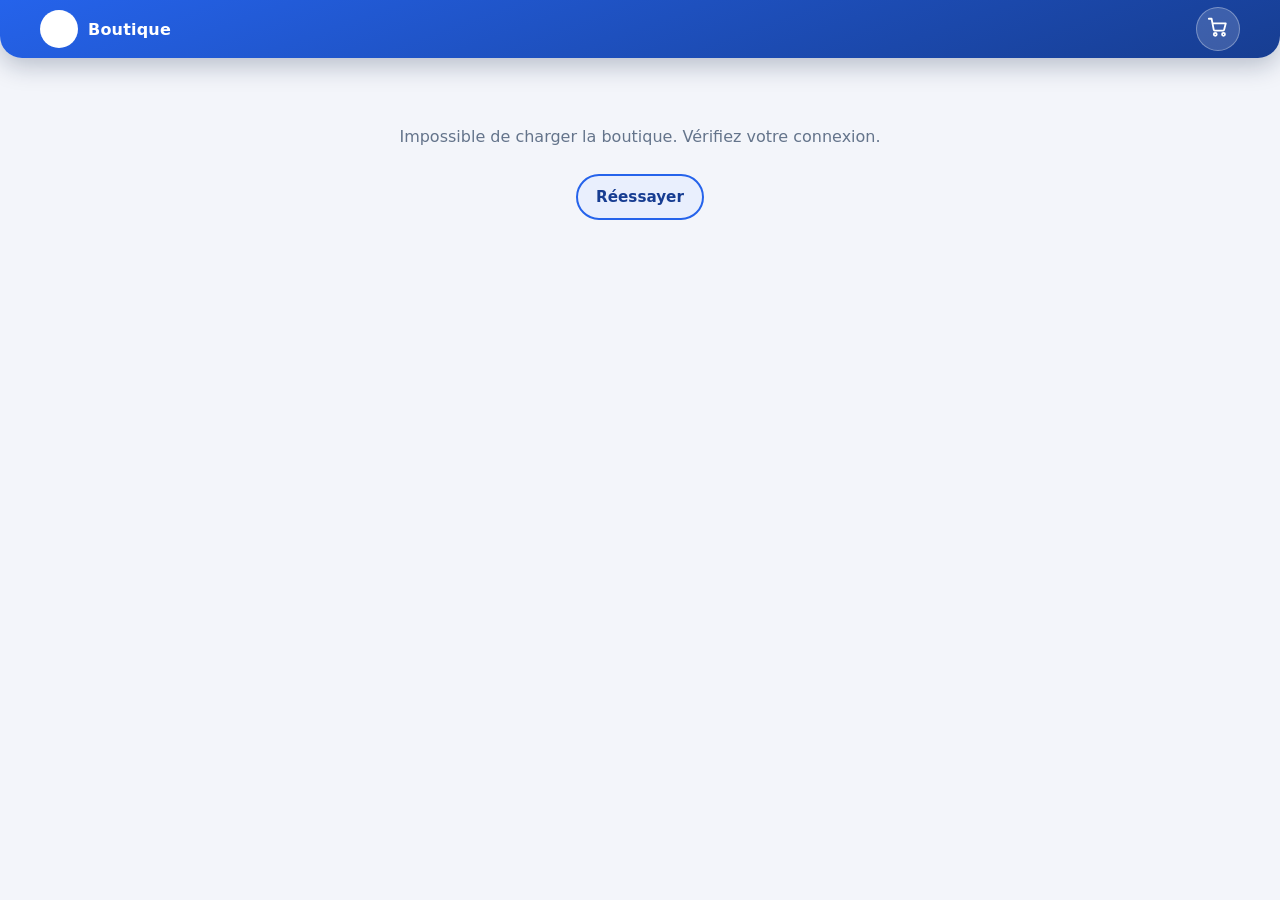
<file: index.html>
<!DOCTYPE html>
<html lang="fr">
<head>
  <meta charset="UTF-8">
  <meta name="viewport" content="width=device-width, initial-scale=1, viewport-fit=cover">
  <title>Boutique</title>
  <meta name="description" content="Découvrez notre boutique et commandez directement sur WhatsApp. Paiement à la livraison.">
  <meta name="theme-color" content="#2563eb">
  <meta property="og:type" content="website">
  <meta property="og:title" content="Boutique">
  <meta property="og:description" content="Commandez directement sur WhatsApp. Paiement à la livraison.">
  <link rel="icon" id="favicon" href="data:image/svg+xml,%3Csvg xmlns='http://www.w3.org/2000/svg' viewBox='0 0 64 64'%3E%3Crect width='64' height='64' rx='14' fill='%232563eb'/%3E%3Cpath d='M18 46V18h6l16 21V18h6v28h-6L24 25v21z' fill='%23fff'/%3E%3C/svg%3E">
  <link rel="stylesheet" href="style.css">
  <!-- AJOUT : bannière promo, icônes TikTok/Facebook, grille 5 colonnes sur ordinateur (n'altère pas style.css) -->
  <link rel="stylesheet" href="promo.css">
</head>
<body>

  <!-- ═════ ZONE FIXE : bande défilante (tout en haut) + en-tête (logo, nom, panier) ═════ -->
  <div class="top-fixed" id="top-fixed">
    <!-- Bande défilante infinie : remplie par app.js à partir de la table « annonces » (masquée s'il n'y a aucun message) -->
    <div class="ticker" id="ticker" hidden aria-label="Annonces de la boutique">
      <div class="ticker-track" id="ticker-track"></div>
    </div>

    <header class="site-header">
      <a class="brand" id="brand-link" href="./" aria-label="Retour à tous les produits">
        <span class="brand-logo" id="brand-logo" aria-hidden="true"></span>
        <span class="brand-name" id="brand-name">Boutique</span>
      </a>
      <!-- AJOUT : icônes TikTok / Facebook (remplies par promo.js ; masquées si le vendeur n'a renseigné aucun lien) -->
      <div class="header-social" id="header-social" hidden></div>
      <button class="cart-btn" id="cart-btn" type="button" aria-label="Ouvrir le panier">
        <span id="cart-icon"></span>
        <span class="cart-badge" id="cart-count" hidden>0</span>
      </button>
    </header>
  </div>

  <main id="main">

    <!-- ═════ VUE 1 : GRILLE 2×2 de tous les produits ═════ -->
    <section id="grid-view" aria-label="Produits">
      <!-- AJOUT : bannière promo (carrousel infini de 3 diapositives), construite par promo.js ; masquée si désactivée par le vendeur -->
      <section class="promo-banner" id="promo-banner" aria-label="Promotions" hidden></section>
      <div class="grid" id="grid" aria-live="polite"></div>
      <div id="sentinel" aria-hidden="true"></div>
      <div class="state-msg" id="state-msg" hidden></div>
    </section>

    <!-- ═════ VUE 2 : DÉTAIL d'un produit (galerie 4 photos + infos + « Plus d'informations ») ═════ -->
    <section id="detail-view" hidden aria-label="Détail du produit"></section>

    <!-- ═════ PIED DE PAGE : informations réelles de la boutique (remplies depuis la table « boutique ») ═════ -->
    <footer class="shop-info" id="shop-info" hidden></footer>
  </main>

  <!-- Bouton flottant visible uniquement en vue détaillée : retour à la grille 2×2 -->
  <button class="all-btn" id="all-btn" type="button" hidden>
    <span id="all-icon"></span><span>Voir tous les produits</span>
  </button>

  <!-- ═════ FENÊTRE PANIER / COMMANDE ═════ -->
  <div class="modal" id="cart-modal" hidden>
    <div class="modal-backdrop" data-close></div>
    <div class="modal-box" role="dialog" aria-modal="true" aria-labelledby="cart-title">
      <div class="modal-head">
        <h2 id="cart-title">Ma commande</h2>
        <button class="icon-btn" type="button" id="cart-close" aria-label="Fermer"></button>
      </div>
      <div class="modal-body">
        <div id="cart-empty" class="cart-empty" hidden>Votre panier est vide.</div>
        <ul class="cart-list" id="cart-list"></ul>
        <div class="cart-total" id="cart-total-row" hidden><span>Total</span><strong id="cart-total">0</strong></div>

        <form id="order-form" class="order-form" hidden novalidate>
          <p class="order-note">Paiement à la livraison. Vérifiez votre produit avant de payer.</p>
          <label for="o-nom">Votre nom *</label>
          <input id="o-nom" name="nom" type="text" autocomplete="name" maxlength="80" required>
          <label for="o-tel">Votre téléphone</label>
          <input id="o-tel" name="tel" type="tel" inputmode="tel" autocomplete="tel" maxlength="20" placeholder="Ex : 97 00 00 00">
          <label for="o-adresse">Quartier / adresse de livraison *</label>
          <input id="o-adresse" name="adresse" type="text" autocomplete="street-address" maxlength="160" required>
          <div class="geo-row">
            <button type="button" class="btn-geo" id="geo-btn"><span id="geo-icon"></span> <span id="geo-label">Utiliser ma position (GPS)</span></button>
            <p class="geo-status" id="geo-status" role="status" aria-live="polite" hidden></p>
          </div>
          <label for="o-note">Précision (couleur, taille…)</label>
          <input id="o-note" name="note" type="text" maxlength="160">
          <p class="form-error" id="order-error" role="alert" hidden></p>
          <button class="btn btn-wa" type="submit" id="order-submit"><span id="wa-icon"></span> Confirmer sur WhatsApp</button>
        </form>
      </div>
    </div>
  </div>

  <div class="toast" id="toast" role="status" aria-live="polite" hidden></div>

  <noscript><p style="padding:90px 20px;text-align:center">Activez JavaScript pour voir la boutique.</p></noscript>

  <script src="config.js"></script>
  <script src="shared.js"></script>
  <script src="app.js"></script>
  <script src="promo.js"></script>
</body>
</html>
</file>
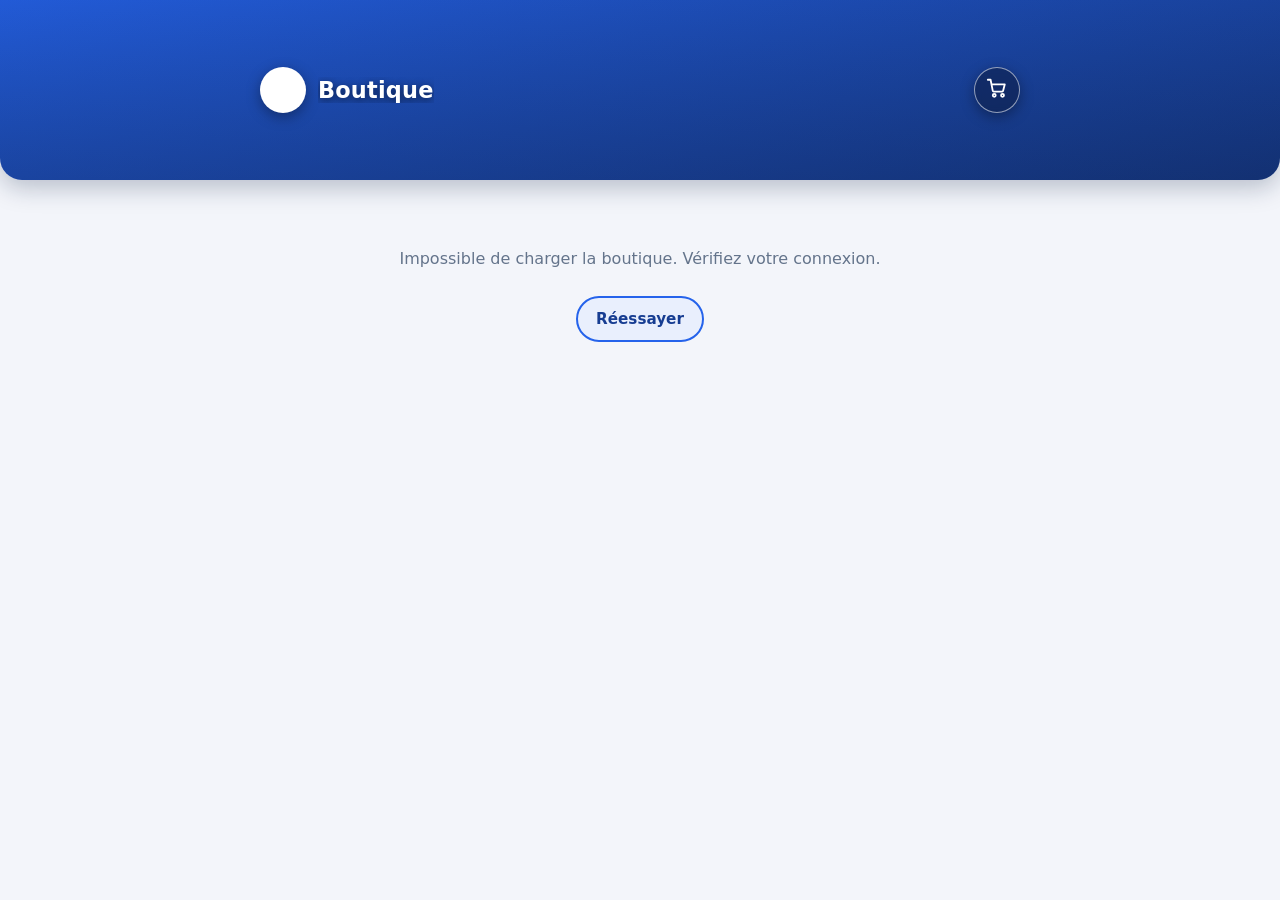
<file: V02/index.html>
<!DOCTYPE html>
<html lang="fr">
<head>
  <meta charset="UTF-8">
  <meta name="viewport" content="width=device-width, initial-scale=1, viewport-fit=cover">
  <title>Boutique</title>
  <meta name="description" content="Découvrez notre boutique et commandez directement sur WhatsApp. Paiement à la livraison.">
  <meta name="theme-color" content="#2563eb">
  <meta property="og:type" content="website">
  <meta property="og:title" content="Boutique">
  <meta property="og:description" content="Commandez directement sur WhatsApp. Paiement à la livraison.">
  <link rel="icon" id="favicon" href="data:image/svg+xml,%3Csvg xmlns='http://www.w3.org/2000/svg' viewBox='0 0 64 64'%3E%3Crect width='64' height='64' rx='14' fill='%232563eb'/%3E%3Cpath d='M18 46V18h6l16 21V18h6v28h-6L24 25v21z' fill='%23fff'/%3E%3C/svg%3E">
  <link rel="stylesheet" href="style.css">
</head>
<body>

  <!-- ═════ ZONE FIXE (V2) : en-tête de 20vh avec l'IMAGE DE COUVERTURE du vendeur en arrière-plan ═════
       Empilement, de bas en haut :
         1) dégradé de la couleur de la boutique (affiché si le vendeur n'a pas encore choisi de couverture)
         2) image de couverture (injectée par app.js depuis boutique.cover_url)
         3) filtre sombre en dégradé  → le texte et l'icône du panier restent lisibles quelle que soit l'image
         4) premier plan : bande défilante (annonces), logo + nom de la boutique, panier
       La hauteur est fixée à 20vh (1,2 sur 6 de l'écran) dans style.css (.site-header). -->
  <div class="top-fixed" id="top-fixed">
    <header class="site-header" id="site-header">
      <div class="header-cover" id="header-cover" aria-hidden="true"></div>
      <div class="header-shade" aria-hidden="true"></div>

      <!-- Bande défilante infinie : remplie par app.js à partir de la table « annonces » (masquée s'il n'y a aucun message) -->
      <div class="ticker" id="ticker" hidden aria-label="Annonces de la boutique">
        <div class="ticker-track" id="ticker-track"></div>
      </div>

      <!-- Nom de la boutique (gauche) + panier (droite), superposés à l'image -->
      <div class="header-bar">
        <a class="brand" id="brand-link" href="./" aria-label="Retour à tous les produits">
          <span class="brand-logo" id="brand-logo" aria-hidden="true"></span>
          <span class="brand-name" id="brand-name">Boutique</span>
        </a>
        <button class="cart-btn" id="cart-btn" type="button" aria-label="Ouvrir le panier">
          <span id="cart-icon"></span>
          <span class="cart-badge" id="cart-count" hidden>0</span>
        </button>
      </div>
    </header>
  </div>

  <main id="main">

    <!-- ═════ VUE 1 : GRILLE 2×2 de tous les produits ═════ -->
    <section id="grid-view" aria-label="Produits">
      <div class="grid" id="grid" aria-live="polite"></div>
      <div id="sentinel" aria-hidden="true"></div>
      <div class="state-msg" id="state-msg" hidden></div>
    </section>

    <!-- ═════ VUE 2 : DÉTAIL d'un produit (galerie 4 photos + infos + « Plus d'informations ») ═════ -->
    <section id="detail-view" hidden aria-label="Détail du produit"></section>

    <!-- ═════ PIED DE PAGE : informations réelles de la boutique (remplies depuis la table « boutique ») ═════ -->
    <footer class="shop-info" id="shop-info" hidden></footer>
  </main>

  <!-- Bouton flottant visible uniquement en vue détaillée : retour à la grille 2×2 -->
  <button class="all-btn" id="all-btn" type="button" hidden>
    <span id="all-icon"></span><span>Voir tous les produits</span>
  </button>

  <!-- ═════ FENÊTRE PANIER / COMMANDE ═════ -->
  <div class="modal" id="cart-modal" hidden>
    <div class="modal-backdrop" data-close></div>
    <div class="modal-box" role="dialog" aria-modal="true" aria-labelledby="cart-title">
      <div class="modal-head">
        <h2 id="cart-title">Ma commande</h2>
        <button class="icon-btn" type="button" id="cart-close" aria-label="Fermer"></button>
      </div>
      <div class="modal-body">
        <div id="cart-empty" class="cart-empty" hidden>Votre panier est vide.</div>
        <ul class="cart-list" id="cart-list"></ul>
        <div class="cart-total" id="cart-total-row" hidden><span>Total</span><strong id="cart-total">0</strong></div>

        <form id="order-form" class="order-form" hidden novalidate>
          <p class="order-note">Paiement à la livraison. Vérifiez votre produit avant de payer.</p>
          <label for="o-nom">Votre nom *</label>
          <input id="o-nom" name="nom" type="text" autocomplete="name" maxlength="80" required>
          <label for="o-tel">Votre téléphone</label>
          <input id="o-tel" name="tel" type="tel" inputmode="tel" autocomplete="tel" maxlength="20" placeholder="Ex : 97 00 00 00">
          <label for="o-adresse">Quartier / adresse de livraison *</label>
          <input id="o-adresse" name="adresse" type="text" autocomplete="street-address" maxlength="160" required>
          <div class="geo-row">
            <button type="button" class="btn-geo" id="geo-btn"><span id="geo-icon"></span> <span id="geo-label">Utiliser ma position (GPS)</span></button>
            <p class="geo-status" id="geo-status" role="status" aria-live="polite" hidden></p>
          </div>
          <label for="o-note">Précision (couleur, taille…)</label>
          <input id="o-note" name="note" type="text" maxlength="160">
          <p class="form-error" id="order-error" role="alert" hidden></p>
          <button class="btn btn-wa" type="submit" id="order-submit"><span id="wa-icon"></span> Confirmer sur WhatsApp</button>
        </form>
      </div>
    </div>
  </div>

  <div class="toast" id="toast" role="status" aria-live="polite" hidden></div>

  <noscript><p style="padding:90px 20px;text-align:center">Activez JavaScript pour voir la boutique.</p></noscript>

  <script src="config.js"></script>
  <script src="shared.js"></script>
  <script src="app.js"></script>
</body>
</html>
</file>
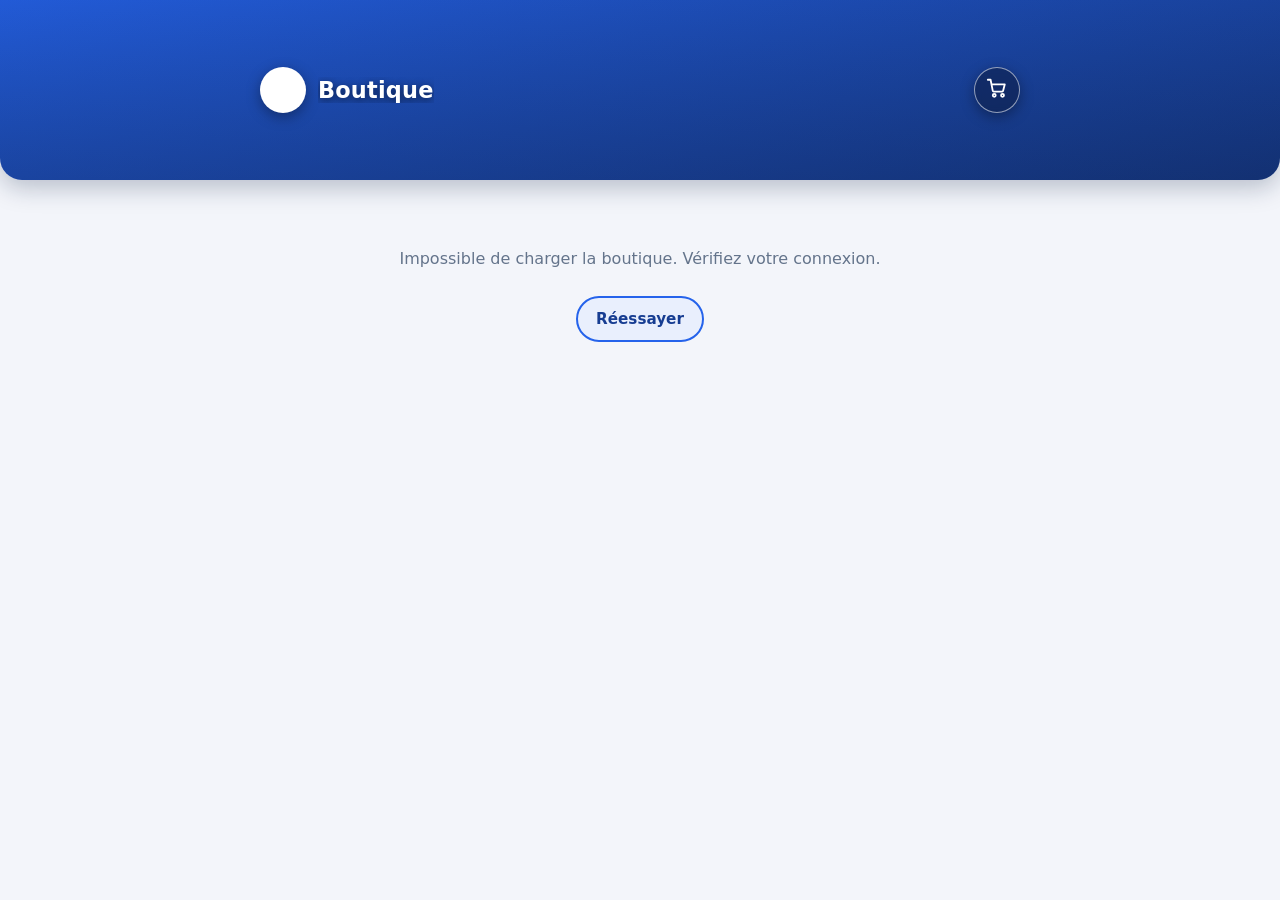
<file: V03/index.html>
<!DOCTYPE html>
<html lang="fr">
<head>
  <meta charset="UTF-8">
  <meta name="viewport" content="width=device-width, initial-scale=1, viewport-fit=cover">
  <title>Boutique</title>
  <meta name="description" content="Découvrez notre boutique et commandez directement sur WhatsApp. Paiement à la livraison.">
  <meta name="theme-color" content="#2563eb">
  <meta property="og:type" content="website">
  <meta property="og:title" content="Boutique">
  <meta property="og:description" content="Commandez directement sur WhatsApp. Paiement à la livraison.">
  <link rel="icon" id="favicon" href="data:image/svg+xml,%3Csvg xmlns='http://www.w3.org/2000/svg' viewBox='0 0 64 64'%3E%3Crect width='64' height='64' rx='14' fill='%232563eb'/%3E%3Cpath d='M18 46V18h6l16 21V18h6v28h-6L24 25v21z' fill='%23fff'/%3E%3C/svg%3E">
  <link rel="stylesheet" href="style.css">
</head>
<body>

  <!-- ═════ ZONE FIXE (V2) : en-tête de 20vh avec l'IMAGE DE COUVERTURE du vendeur en arrière-plan ═════
       Empilement, de bas en haut :
         1) dégradé de la couleur de la boutique (affiché si le vendeur n'a pas encore choisi de couverture)
         2) image de couverture (injectée par app.js depuis boutique.cover_url)
         3) filtre sombre en dégradé  → le texte et l'icône du panier restent lisibles quelle que soit l'image
         4) premier plan : bande défilante (annonces), logo + nom de la boutique, panier
       La hauteur est fixée à 20vh (1,2 sur 6 de l'écran) dans style.css (.site-header). -->
  <div class="top-fixed" id="top-fixed">
    <header class="site-header" id="site-header">
      <div class="header-cover" id="header-cover" aria-hidden="true"></div>
      <div class="header-shade" aria-hidden="true"></div>

      <!-- Bande défilante infinie : remplie par app.js à partir de la table « annonces » (masquée s'il n'y a aucun message) -->
      <div class="ticker" id="ticker" hidden aria-label="Annonces de la boutique">
        <div class="ticker-track" id="ticker-track"></div>
      </div>

      <!-- Nom de la boutique (gauche) + panier (droite), superposés à l'image -->
      <div class="header-bar">
        <a class="brand" id="brand-link" href="./" aria-label="Retour à tous les produits">
          <span class="brand-logo" id="brand-logo" aria-hidden="true"></span>
          <span class="brand-name" id="brand-name">Boutique</span>
        </a>
        <button class="cart-btn" id="cart-btn" type="button" aria-label="Ouvrir le panier">
          <span id="cart-icon"></span>
          <span class="cart-badge" id="cart-count" hidden>0</span>
        </button>
      </div>
    </header>
  </div>

  <main id="main">

    <!-- ═════ VUE 1 : GRILLE 2×2 de tous les produits ═════ -->
    <section id="grid-view" aria-label="Produits">

      <!-- ═════ V3 : CARROUSEL PROMOTIONNEL INFINI (jusqu'à 3 diapositives, 1/5 de l'écran, juste sous l'en-tête fixe) ═════
           Rempli par app.js depuis la table « carrousel ». Masqué automatiquement s'il n'y a aucune diapositive visible. -->
      <div class="promo" id="promo" hidden role="region" aria-roledescription="carrousel" aria-label="Promotions de la boutique">
        <div class="promo-track" id="promo-track"></div>
        <div class="promo-dots" id="promo-dots"></div>
      </div>

      <div class="grid" id="grid" aria-live="polite"></div>
      <div id="sentinel" aria-hidden="true"></div>
      <div class="state-msg" id="state-msg" hidden></div>
    </section>

    <!-- ═════ VUE 2 : DÉTAIL d'un produit (galerie 4 photos + infos + « Plus d'informations ») ═════ -->
    <section id="detail-view" hidden aria-label="Détail du produit"></section>

    <!-- ═════ PIED DE PAGE : informations réelles de la boutique (remplies depuis la table « boutique ») ═════ -->
    <footer class="shop-info" id="shop-info" hidden></footer>
  </main>

  <!-- Bouton flottant visible uniquement en vue détaillée : retour à la grille 2×2 -->
  <button class="all-btn" id="all-btn" type="button" hidden>
    <span id="all-icon"></span><span>Voir tous les produits</span>
  </button>

  <!-- ═════ FENÊTRE PANIER / COMMANDE ═════ -->
  <div class="modal" id="cart-modal" hidden>
    <div class="modal-backdrop" data-close></div>
    <div class="modal-box" role="dialog" aria-modal="true" aria-labelledby="cart-title">
      <div class="modal-head">
        <h2 id="cart-title">Ma commande</h2>
        <button class="icon-btn" type="button" id="cart-close" aria-label="Fermer"></button>
      </div>
      <div class="modal-body">
        <div id="cart-empty" class="cart-empty" hidden>Votre panier est vide.</div>
        <ul class="cart-list" id="cart-list"></ul>
        <div class="cart-total" id="cart-total-row" hidden><span>Total</span><strong id="cart-total">0</strong></div>

        <form id="order-form" class="order-form" hidden novalidate>
          <p class="order-note">Paiement à la livraison. Vérifiez votre produit avant de payer.</p>
          <label for="o-nom">Votre nom *</label>
          <input id="o-nom" name="nom" type="text" autocomplete="name" maxlength="80" required>
          <label for="o-tel">Votre téléphone</label>
          <input id="o-tel" name="tel" type="tel" inputmode="tel" autocomplete="tel" maxlength="20" placeholder="Ex : 97 00 00 00">
          <label for="o-adresse">Quartier / adresse de livraison *</label>
          <input id="o-adresse" name="adresse" type="text" autocomplete="street-address" maxlength="160" required>
          <div class="geo-row">
            <button type="button" class="btn-geo" id="geo-btn"><span id="geo-icon"></span> <span id="geo-label">Utiliser ma position (GPS)</span></button>
            <p class="geo-status" id="geo-status" role="status" aria-live="polite" hidden></p>
          </div>
          <label for="o-note">Précision (couleur, taille…)</label>
          <input id="o-note" name="note" type="text" maxlength="160">
          <p class="form-error" id="order-error" role="alert" hidden></p>
          <button class="btn btn-wa" type="submit" id="order-submit"><span id="wa-icon"></span> Confirmer sur WhatsApp</button>
        </form>
      </div>
    </div>
  </div>

  <div class="toast" id="toast" role="status" aria-live="polite" hidden></div>

  <noscript><p style="padding:90px 20px;text-align:center">Activez JavaScript pour voir la boutique.</p></noscript>

  <script src="config.js"></script>
  <script src="shared.js"></script>
  <script src="app.js"></script>
</body>
</html>
</file>
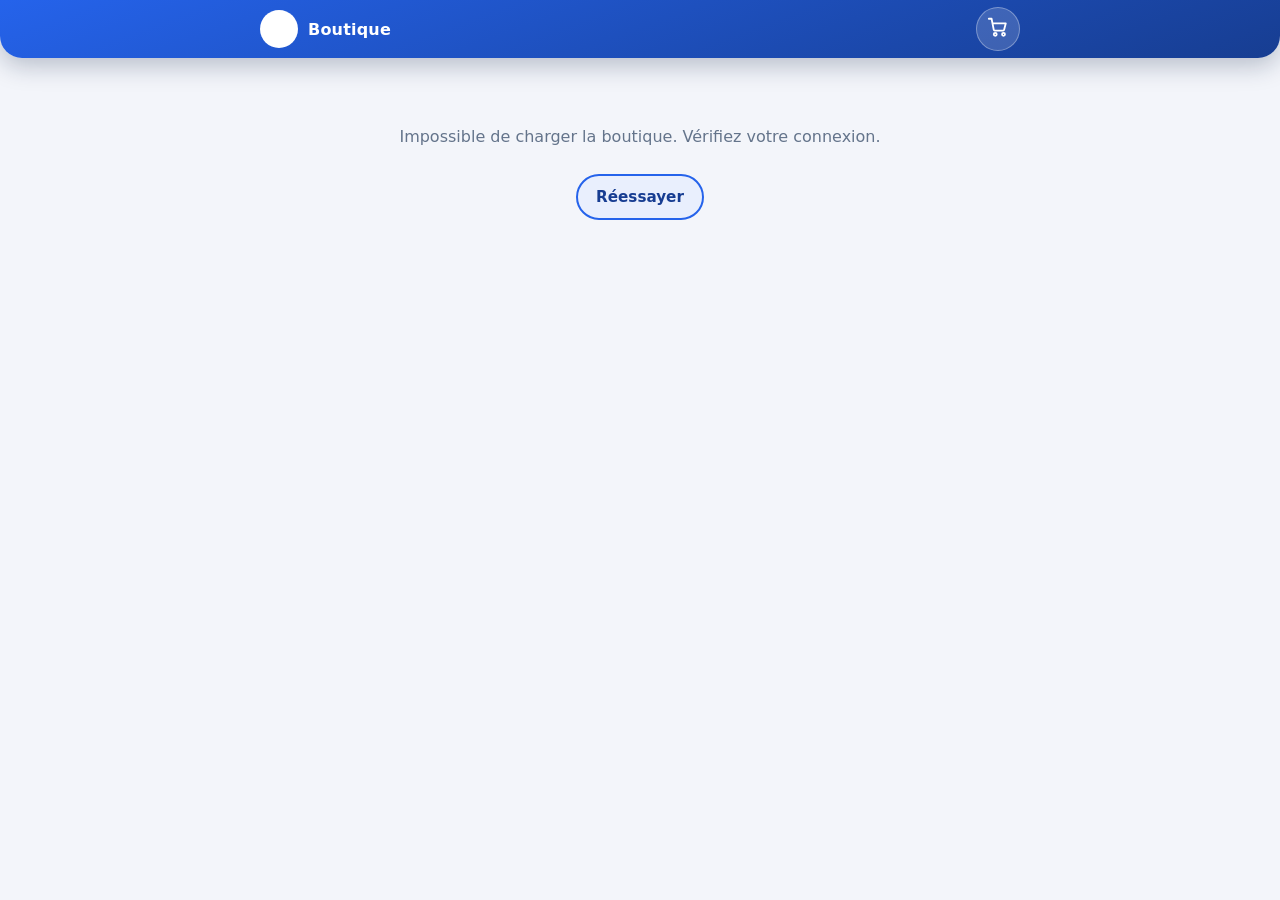
<file: VERSION01/index.html>
<!DOCTYPE html>
<html lang="fr">
<head>
  <meta charset="UTF-8">
  <meta name="viewport" content="width=device-width, initial-scale=1, viewport-fit=cover">
  <title>Boutique</title>
  <meta name="description" content="Découvrez notre boutique et commandez directement sur WhatsApp. Paiement à la livraison.">
  <meta name="theme-color" content="#2563eb">
  <meta property="og:type" content="website">
  <meta property="og:title" content="Boutique">
  <meta property="og:description" content="Commandez directement sur WhatsApp. Paiement à la livraison.">
  <link rel="icon" id="favicon" href="data:image/svg+xml,%3Csvg xmlns='http://www.w3.org/2000/svg' viewBox='0 0 64 64'%3E%3Crect width='64' height='64' rx='14' fill='%232563eb'/%3E%3Cpath d='M18 46V18h6l16 21V18h6v28h-6L24 25v21z' fill='%23fff'/%3E%3C/svg%3E">
  <link rel="stylesheet" href="style.css">
</head>
<body>

  <!-- ═════ ZONE FIXE : bande défilante (tout en haut) + en-tête (logo, nom, panier) ═════ -->
  <div class="top-fixed" id="top-fixed">
    <!-- Bande défilante infinie : remplie par app.js à partir de la table « annonces » (masquée s'il n'y a aucun message) -->
    <div class="ticker" id="ticker" hidden aria-label="Annonces de la boutique">
      <div class="ticker-track" id="ticker-track"></div>
    </div>

    <header class="site-header">
      <a class="brand" id="brand-link" href="./" aria-label="Retour à tous les produits">
        <span class="brand-logo" id="brand-logo" aria-hidden="true"></span>
        <span class="brand-name" id="brand-name">Boutique</span>
      </a>
      <button class="cart-btn" id="cart-btn" type="button" aria-label="Ouvrir le panier">
        <span id="cart-icon"></span>
        <span class="cart-badge" id="cart-count" hidden>0</span>
      </button>
    </header>
  </div>

  <main id="main">

    <!-- ═════ VUE 1 : GRILLE 2×2 de tous les produits ═════ -->
    <section id="grid-view" aria-label="Produits">
      <div class="grid" id="grid" aria-live="polite"></div>
      <div id="sentinel" aria-hidden="true"></div>
      <div class="state-msg" id="state-msg" hidden></div>
    </section>

    <!-- ═════ VUE 2 : DÉTAIL d'un produit (galerie 4 photos + infos + « Plus d'informations ») ═════ -->
    <section id="detail-view" hidden aria-label="Détail du produit"></section>

    <!-- ═════ PIED DE PAGE : informations réelles de la boutique (remplies depuis la table « boutique ») ═════ -->
    <footer class="shop-info" id="shop-info" hidden></footer>
  </main>

  <!-- Bouton flottant visible uniquement en vue détaillée : retour à la grille 2×2 -->
  <button class="all-btn" id="all-btn" type="button" hidden>
    <span id="all-icon"></span><span>Voir tous les produits</span>
  </button>

  <!-- ═════ FENÊTRE PANIER / COMMANDE ═════ -->
  <div class="modal" id="cart-modal" hidden>
    <div class="modal-backdrop" data-close></div>
    <div class="modal-box" role="dialog" aria-modal="true" aria-labelledby="cart-title">
      <div class="modal-head">
        <h2 id="cart-title">Ma commande</h2>
        <button class="icon-btn" type="button" id="cart-close" aria-label="Fermer"></button>
      </div>
      <div class="modal-body">
        <div id="cart-empty" class="cart-empty" hidden>Votre panier est vide.</div>
        <ul class="cart-list" id="cart-list"></ul>
        <div class="cart-total" id="cart-total-row" hidden><span>Total</span><strong id="cart-total">0</strong></div>

        <form id="order-form" class="order-form" hidden novalidate>
          <p class="order-note">Paiement à la livraison. Vérifiez votre produit avant de payer.</p>
          <label for="o-nom">Votre nom *</label>
          <input id="o-nom" name="nom" type="text" autocomplete="name" maxlength="80" required>
          <label for="o-tel">Votre téléphone</label>
          <input id="o-tel" name="tel" type="tel" inputmode="tel" autocomplete="tel" maxlength="20" placeholder="Ex : 97 00 00 00">
          <label for="o-adresse">Quartier / adresse de livraison *</label>
          <input id="o-adresse" name="adresse" type="text" autocomplete="street-address" maxlength="160" required>
          <div class="geo-row">
            <button type="button" class="btn-geo" id="geo-btn"><span id="geo-icon"></span> <span id="geo-label">Utiliser ma position (GPS)</span></button>
            <p class="geo-status" id="geo-status" role="status" aria-live="polite" hidden></p>
          </div>
          <label for="o-note">Précision (couleur, taille…)</label>
          <input id="o-note" name="note" type="text" maxlength="160">
          <p class="form-error" id="order-error" role="alert" hidden></p>
          <button class="btn btn-wa" type="submit" id="order-submit"><span id="wa-icon"></span> Confirmer sur WhatsApp</button>
        </form>
      </div>
    </div>
  </div>

  <div class="toast" id="toast" role="status" aria-live="polite" hidden></div>

  <noscript><p style="padding:90px 20px;text-align:center">Activez JavaScript pour voir la boutique.</p></noscript>

  <script src="config.js"></script>
  <script src="shared.js"></script>
  <script src="app.js"></script>
</body>
</html>
</file>
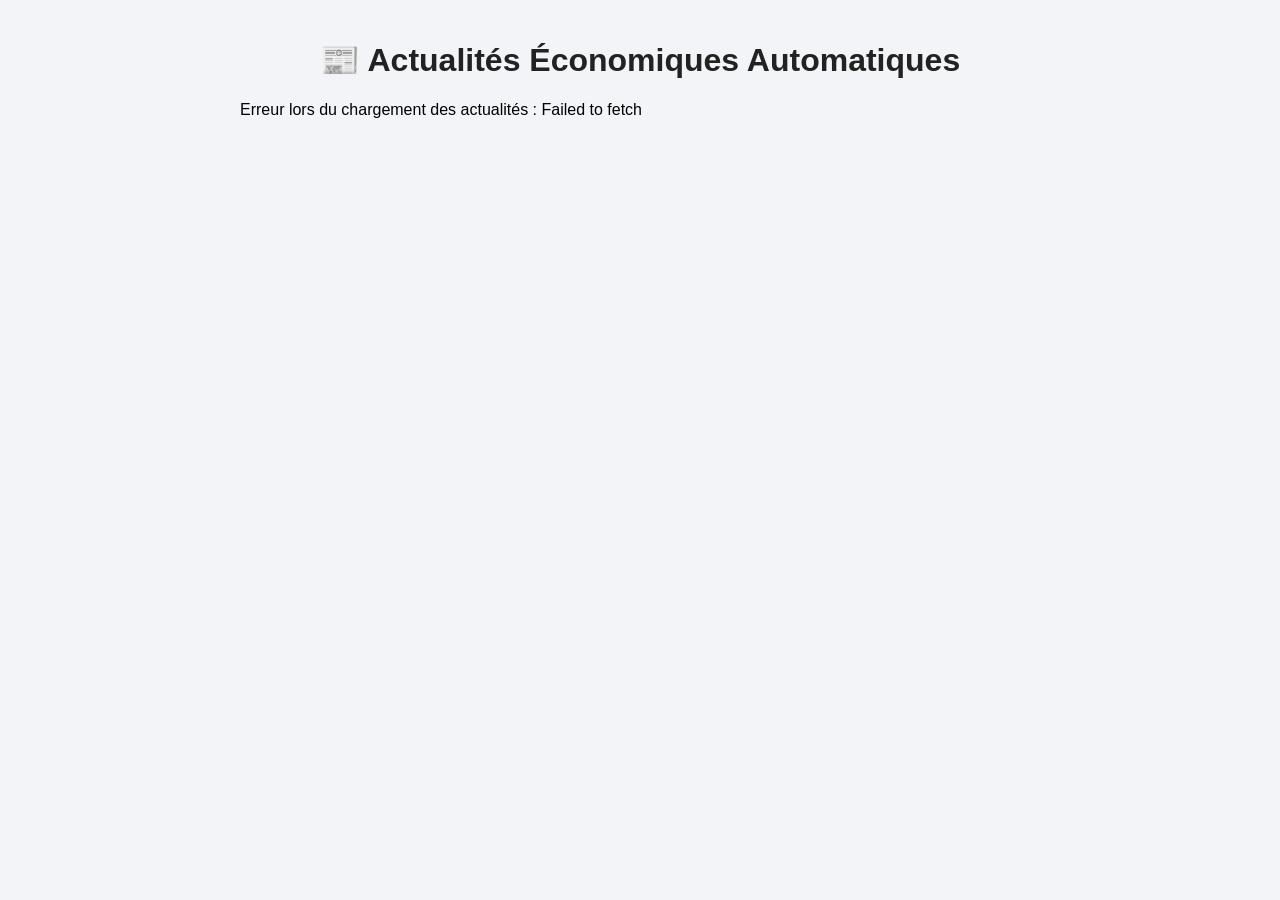
<file: Annonces.html>
<!DOCTYPE html>
<html lang="fr">
<head>
  <meta charset="UTF-8">
  <title>Actualités Économiques</title>
  <meta name="viewport" content="width=device-width, initial-scale=1.0">
  <style>
    body {
      font-family: Arial, sans-serif;
      background: #f2f4f8;
      margin: 0;
      padding: 20px;
    }
    h1 {
      text-align: center;
      color: #222;
    }
    .news-container {
      max-width: 800px;
      margin: auto;
    }
    .news-item {
      background: white;
      border-left: 5px solid #2c3e50;
      padding: 15px;
      margin: 10px 0;
      border-radius: 8px;
      box-shadow: 0 2px 5px rgba(0,0,0,0.1);
    }
    .news-item h2 {
      margin: 0 0 10px;
      font-size: 18px;
      color: #2c3e50;
    }
    .news-item small {
      color: #888;
    }
    .news-item a {
      text-decoration: none;
      color: #2980b9;
      font-weight: bold;
    }
  </style>
</head>
<body>
  <h1>📰 Actualités Économiques Automatiques</h1>
  <div class="news-container" id="news-container">
    <p>Chargement des actualités...</p>
  </div>

  <script>
    const apiKey = "pub_6a71acd0bc004d39bf3f1a6297de5577";
    const apiUrl = `https://newsdata.io/api/1/news?apikey=${apiKey}&q=forex&language=fr&category=business`;

    fetch(apiUrl)
      .then(res => res.json())
      .then(data => {
        const container = document.getElementById("news-container");
        container.innerHTML = ""; // Vider le message de chargement

        if (!data.results || data.results.length === 0) {
          container.innerHTML = "<p>Aucune actualité disponible pour le moment.</p>";
          return;
        }

        data.results.forEach(item => {
          const div = document.createElement("div");
          div.className = "news-item";
          div.innerHTML = `
            <h2>${item.title}</h2>
            <small>🕒 ${new Date(item.pubDate).toLocaleString('fr-FR')}</small><br>
            <a href="${item.link}" target="_blank">Lire l'article</a>
          `;
          container.appendChild(div);
        });
      })
      .catch(error => {
        document.getElementById("news-container").innerHTML = `<p>Erreur lors du chargement des actualités : ${error.message}</p>`;
        console.error(error);
      });
  </script>
</body>
</html>
</file>
<file: style.css>
/* ============================================================================
   style.css — Nya-Boutique (site visiteur). Mobile d'abord, grille 2×2.
   La couleur principale vient de config.js (variable --brand).
   ============================================================================ */
:root {
  --brand: #2563eb;
  --brand-dark: color-mix(in srgb, var(--brand) 62%, #000);
  --brand-soft: color-mix(in srgb, var(--brand) 10%, #fff);
  --ink: #0f172a; --text: #334155; --muted: #64748b; --line: #e5e9f2; --bg: #f3f5fa; --card: #fff;
  --amber: #f59e0b; --deal: #e11d48; --wa: #12a84f; --wa-dark: #0c8a3e;
  --r-sm: 10px; --r-md: 16px; --r-lg: 22px;
  --sh-1: 0 1px 2px rgba(15,23,42,.05), 0 2px 8px rgba(15,23,42,.06);
  --sh-2: 0 8px 22px rgba(15,23,42,.12);
  --top-h: 92px;               /* hauteur de la zone fixe : recalculée par app.js */
}
*, *::before, *::after { box-sizing: border-box; }
html { -webkit-text-size-adjust: 100%; scroll-behavior: smooth; }
body {
  margin: 0; background: var(--bg); color: var(--text);
  font-family: 'Plus Jakarta Sans', 'Segoe UI', Roboto, system-ui, -apple-system, sans-serif;
  -webkit-font-smoothing: antialiased; -webkit-tap-highlight-color: transparent;
  overflow-x: hidden;
}
body.no-scroll { overflow: hidden; }
img { max-width: 100%; display: block; }
button { font: inherit; cursor: pointer; }
[hidden] { display: none !important; }
:where(a, button, input, textarea):focus-visible { outline: 3px solid var(--amber); outline-offset: 2px; }

/* ───────── Zone fixe : bande + en-tête ───────── */
.top-fixed { position: fixed; inset: 0 0 auto 0; z-index: 50; }
.ticker {
  height: 34px; overflow: hidden; display: flex; align-items: center;
  background: color-mix(in srgb, var(--brand) 38%, #000); color: #fff; font-size: .8rem; font-weight: 600;
}
.ticker-track { display: flex; width: max-content; will-change: transform; animation: nb-defile var(--dur, 30s) linear infinite; }
.ticker:hover .ticker-track, .ticker:focus-within .ticker-track { animation-play-state: paused; }
.ticker-set { display: flex; flex: none; align-items: center; }
.ticker-item { display: inline-flex; align-items: center; white-space: nowrap; padding: 0 22px; color: inherit; text-decoration: none; }
.ticker-item::after { content: '◆'; margin-left: 44px; color: var(--amber); font-size: .6rem; }
a.ticker-item { text-decoration: underline; text-underline-offset: 3px; }
@keyframes nb-defile { from { transform: translateX(0); } to { transform: translateX(-50%); } }
@media (prefers-reduced-motion: reduce) {
  .ticker { overflow-x: auto; }
  .ticker-track { animation: none; }
}

.site-header {
  height: 58px; display: flex; align-items: center; justify-content: space-between; gap: 12px;
  padding: 0 14px; color: #fff;
  background: linear-gradient(160deg, var(--brand) 0%, var(--brand-dark) 100%);
  border-radius: 0 0 var(--r-lg) var(--r-lg); box-shadow: 0 8px 24px rgba(10,31,68,.25);
}
.brand { display: flex; align-items: center; gap: 10px; min-width: 0; color: inherit; text-decoration: none; }
.brand-logo {
  flex: none; width: 38px; height: 38px; border-radius: 50%; overflow: hidden; background: #fff; color: var(--brand);
  display: inline-flex; align-items: center; justify-content: center; font-weight: 800; font-size: 1.1rem;
  border: 2px solid rgba(255,255,255,.7);
}
.brand-logo img { width: 100%; height: 100%; object-fit: cover; }
.brand-name { font-weight: 800; font-size: 1rem; letter-spacing: .2px; white-space: nowrap; overflow: hidden; text-overflow: ellipsis; }
.cart-btn {
  position: relative; flex: none; width: 44px; height: 44px; border-radius: 50%; color: #fff;
  background: rgba(255,255,255,.16); border: 1px solid rgba(255,255,255,.32);
  display: inline-flex; align-items: center; justify-content: center; transition: transform .15s;
}
.cart-btn:active { transform: scale(.94); }
.cart-btn.bump { animation: nb-bump .4s; }
@keyframes nb-bump { 40% { transform: scale(1.18); } }
.cart-badge {
  position: absolute; top: -4px; right: -4px; min-width: 20px; height: 20px; padding: 0 5px; border-radius: 10px;
  background: var(--deal); color: #fff; font-size: .7rem; font-weight: 800; line-height: 20px; text-align: center;
  border: 2px solid var(--brand-dark);
}

main { padding: calc(var(--top-h) + 12px) 12px 28px; max-width: 760px; margin: 0 auto; }

/* ───────── Grille 2×2 ───────── */
.grid { display: grid; grid-template-columns: repeat(2, minmax(0, 1fr)); gap: 10px; }
.card {
  display: flex; flex-direction: column; background: var(--card); border: 1px solid var(--line); border-radius: var(--r-md);
  box-shadow: var(--sh-1); overflow: hidden; color: inherit; text-decoration: none; transition: transform .2s, box-shadow .2s;
}
@media (hover: hover) { .card:hover { transform: translateY(-3px); box-shadow: var(--sh-2); } }
.card:active { transform: scale(.985); }
.card-img { position: relative; aspect-ratio: 1 / 1; background: #eef1f8; overflow: hidden; }
.card-img img { width: 100%; height: 100%; object-fit: cover; opacity: 0; transition: opacity .35s; }
.card-img img.ok { opacity: 1; }
.badge-promo {
  position: absolute; top: 8px; left: 8px; background: var(--deal); color: #fff; font-size: .7rem; font-weight: 800;
  padding: 3px 8px; border-radius: 999px; box-shadow: 0 3px 8px rgba(225,29,72,.35);
}
.card-body { padding: 9px 10px 11px; display: flex; flex-direction: column; gap: 4px; }
.card-name {
  margin: 0; font-size: .86rem; font-weight: 700; color: var(--ink); line-height: 1.25;
  display: -webkit-box; -webkit-line-clamp: 2; -webkit-box-orient: vertical; overflow: hidden; min-height: 2.5em;
}
.card-price { display: flex; flex-wrap: wrap; align-items: baseline; gap: 2px 8px; }
.price { font-weight: 800; color: #2563eb; font-size: .95rem; }          /* prix actuel : bleu */
.price-old { color: #dc2626; font-size: .76rem; font-weight: 600; text-decoration: line-through; text-decoration-color: #dc2626; text-decoration-thickness: 1.5px; }   /* vrai prix : barré en rouge */
.skeleton .card-img, .skeleton .sk-line { background: linear-gradient(90deg, #e9edf5 25%, #f5f7fb 50%, #e9edf5 75%); background-size: 200% 100%; animation: nb-sk 1.2s linear infinite; }
.sk-line { height: 12px; border-radius: 6px; margin: 4px 0; }
@keyframes nb-sk { to { background-position: -200% 0; } }
#sentinel { height: 1px; }

.state-msg { text-align: center; padding: 40px 16px; color: var(--muted); }
.state-msg button { margin-top: 12px; }

/* ───────── Vue détail ───────── */
#detail-view { padding-bottom: 96px; }          /* place pour le bouton flottant */
.gallery { position: relative; }
.g-main {
  position: relative; aspect-ratio: 1 / 1; width: 100%; background: #eef1f8; border-radius: var(--r-lg); overflow: hidden;
  border: 1px solid var(--line); touch-action: pan-y;
}
.g-main img { width: 100%; height: 100%; object-fit: contain; }
.g-nav {
  position: absolute; top: 50%; transform: translateY(-50%); width: 38px; height: 38px; border-radius: 50%; border: 0;
  background: rgba(255,255,255,.88); color: var(--ink); box-shadow: var(--sh-1); display: inline-flex; align-items: center; justify-content: center;
}
.g-prev { left: 8px; } .g-next { right: 8px; }
.g-count { position: absolute; right: 10px; bottom: 10px; background: rgba(15,23,42,.65); color: #fff; font-size: .72rem; font-weight: 700; padding: 3px 9px; border-radius: 999px; }
.g-thumbs { display: grid; grid-template-columns: repeat(4, 1fr); gap: 8px; margin-top: 8px; }
.g-thumb { aspect-ratio: 1/1; padding: 0; border: 2px solid transparent; border-radius: var(--r-sm); overflow: hidden; background: #eef1f8; opacity: .6; }
.g-thumb img { width: 100%; height: 100%; object-fit: cover; }
.g-thumb.active { border-color: var(--brand); opacity: 1; }

.d-card { background: var(--card); border: 1px solid var(--line); border-radius: var(--r-lg); box-shadow: var(--sh-1); padding: 16px; margin-top: 12px; }
.d-name { margin: 0 0 6px; font-size: 1.2rem; font-weight: 800; color: var(--ink); line-height: 1.25; }
.d-price { display: flex; align-items: center; flex-wrap: wrap; gap: 6px 10px; margin-bottom: 10px; }
.d-price .price { font-size: 1.35rem; }
.d-price .price-old { font-size: .95rem; }
.d-price .badge-promo { position: static; }
.d-desc { margin: 0 0 4px; white-space: pre-line; line-height: 1.55; overflow-wrap: anywhere; }
.d-h { margin: 14px 0 6px; font-size: .95rem; font-weight: 800; color: var(--ink); }
.features { list-style: none; margin: 0; padding: 0; display: grid; gap: 6px; }
.features li { position: relative; padding-left: 22px; line-height: 1.4; overflow-wrap: anywhere; }
.features li::before { content: '✓'; position: absolute; left: 0; top: 0; color: var(--wa); font-weight: 800; }

.actions { display: grid; grid-template-columns: 1fr auto; gap: 8px; margin-top: 14px; }
.actions .btn-order { grid-column: 1 / -1; }
.btn {
  min-height: 46px; border-radius: 999px; border: 0; font-weight: 800; font-size: .95rem; padding: 0 18px;
  display: inline-flex; align-items: center; justify-content: center; gap: 8px; transition: transform .15s, filter .2s;
}
.btn:active { transform: scale(.97); }
.btn-order { background: linear-gradient(135deg, #1fbf6a, var(--wa)); color: #fff; box-shadow: 0 8px 18px rgba(18,168,79,.3); }
.btn-add { background: var(--brand-soft); color: var(--brand-dark); border: 2px solid var(--brand); }
.btn-add.done { background: var(--brand); color: #fff; }
.btn-share { width: 46px; padding: 0; background: #fff; color: var(--brand); border: 2px solid var(--line); }
.btn-wa { background: linear-gradient(135deg, #2be074, var(--wa)); color: #fff; width: 100%; min-height: 50px; box-shadow: 0 10px 22px rgba(18,168,79,.32); }

.more-info { border-left: 4px solid var(--amber); }
.more-info h2 { margin: 0 0 8px; font-size: 1rem; font-weight: 800; color: var(--ink); }
.more-info p { margin: 0; white-space: pre-line; line-height: 1.6; overflow-wrap: anywhere; }

.all-btn {
  position: fixed; left: 50%; bottom: calc(16px + env(safe-area-inset-bottom, 0px)); transform: translateX(-50%); z-index: 40;
  display: inline-flex; align-items: center; gap: 8px; min-height: 48px; padding: 0 20px; border: 0; border-radius: 999px;
  background: var(--ink); color: #fff; font-weight: 800; font-size: .92rem; box-shadow: var(--sh-2); white-space: nowrap;
  animation: nb-up .3s ease-out;
}
@keyframes nb-up { from { opacity: 0; transform: translate(-50%, 14px); } }

/* ───────── Pied de page : infos de la boutique ───────── */
.shop-info {
  margin-top: 26px; background: var(--card); border: 1px solid var(--line); border-radius: var(--r-lg); box-shadow: var(--sh-1); padding: 18px 16px;
}
.shop-head { display: flex; align-items: center; gap: 12px; margin-bottom: 8px; }
.shop-head .brand-logo { width: 46px; height: 46px; background: var(--brand-soft); border-color: var(--line); }
.shop-head h2 { margin: 0; font-size: 1.1rem; color: var(--ink); font-weight: 800; }
.shop-row { display: flex; align-items: flex-start; gap: 9px; margin: 8px 0; line-height: 1.45; overflow-wrap: anywhere; }
.shop-row svg { flex: none; margin-top: 2px; color: var(--brand); }
.shop-desc { margin: 8px 0 4px; white-space: pre-line; line-height: 1.55; }
.shop-links { display: flex; flex-wrap: wrap; gap: 8px; margin-top: 12px; }
.shop-links a { display: inline-flex; align-items: center; gap: 7px; min-height: 42px; padding: 0 16px; border-radius: 999px; font-weight: 700; font-size: .88rem; text-decoration: none; }
.link-wa { background: var(--wa); color: #fff; }
.link-map { background: var(--brand-soft); color: var(--brand-dark); }
.copyright { margin-top: 14px; text-align: center; color: var(--muted); font-size: .76rem; }

/* ───────── Fenêtre panier ───────── */
.modal { position: fixed; inset: 0; z-index: 100; display: flex; align-items: flex-end; justify-content: center; }
.modal-backdrop { position: absolute; inset: 0; background: rgba(10,22,48,.6); backdrop-filter: blur(5px); }
.modal-box {
  position: relative; width: 100%; max-width: 560px; max-height: 92vh; max-height: 92dvh; display: flex; flex-direction: column;
  background: #fff; border-radius: 26px 26px 0 0; box-shadow: var(--sh-2); animation: nb-sheet .28s ease-out;
}
@keyframes nb-sheet { from { transform: translateY(40px); opacity: 0; } }
@media (min-width: 700px) { .modal { align-items: center; } .modal-box { border-radius: 26px; } }
.modal-head { display: flex; align-items: center; justify-content: space-between; padding: 16px 18px 8px; }
.modal-head h2 { margin: 0; font-size: 1.15rem; font-weight: 800; color: var(--ink); }
.icon-btn { width: 38px; height: 38px; border-radius: 50%; border: 0; background: #f1f5f9; color: var(--ink); display: inline-flex; align-items: center; justify-content: center; }
.modal-body { padding: 4px 18px 20px; overflow-y: auto; -webkit-overflow-scrolling: touch; }
.cart-empty { padding: 30px 0; text-align: center; color: var(--muted); }
.cart-list { list-style: none; margin: 0; padding: 0; }
.cart-item { display: grid; grid-template-columns: 56px 1fr auto; gap: 10px; align-items: center; padding: 10px 0; border-bottom: 1px solid var(--line); }
.cart-item img { width: 56px; height: 56px; border-radius: 10px; object-fit: cover; background: #eef1f8; }
.ci-name { font-weight: 700; color: var(--ink); font-size: .9rem; line-height: 1.25; overflow-wrap: anywhere; }
.ci-price { color: var(--muted); font-size: .8rem; }
.qty { display: inline-flex; align-items: center; gap: 6px; margin-top: 4px; }
.qty button { width: 30px; height: 30px; border-radius: 50%; border: 1px solid var(--line); background: #fff; color: var(--ink); display: inline-flex; align-items: center; justify-content: center; }
.qty span { min-width: 20px; text-align: center; font-weight: 800; color: var(--ink); }
.ci-remove { border: 0; background: transparent; color: var(--muted); width: 36px; height: 36px; display: inline-flex; align-items: center; justify-content: center; }
.cart-total { display: flex; justify-content: space-between; align-items: center; padding: 14px 0 6px; font-size: 1.05rem; color: var(--ink); }
.cart-total strong { color: var(--brand); font-size: 1.2rem; }
.order-form { display: grid; gap: 6px; margin-top: 8px; }
.order-note { margin: 0 0 6px; padding: 10px 12px; border-radius: var(--r-sm); background: #ecfdf5; border-left: 4px solid var(--wa); color: #065f46; font-size: .84rem; }
.order-form label { font-weight: 700; font-size: .82rem; color: var(--ink); margin-top: 4px; }
.order-form input {
  width: 100%; border: 1.5px solid var(--line); border-radius: var(--r-md); padding: 12px 14px; font-size: 16px; background: #fbfcfe; color: var(--ink);
}
.order-form input:focus { border-color: var(--brand); box-shadow: 0 0 0 4px color-mix(in srgb, var(--brand) 16%, transparent); outline: none; background: #fff; }
.form-error { margin: 4px 0 0; color: var(--deal); font-weight: 700; font-size: .85rem; }
.order-form .btn-wa { margin-top: 10px; }

.toast {
  position: fixed; left: 50%; bottom: calc(80px + env(safe-area-inset-bottom, 0px)); transform: translateX(-50%); z-index: 200;
  background: var(--ink); color: #fff; padding: 11px 20px; border-radius: 999px; font-size: .88rem; font-weight: 600; box-shadow: var(--sh-2);
  max-width: calc(100vw - 32px); text-align: center;
}

@media (min-width: 700px) {
  main { padding-left: 20px; padding-right: 20px; }
  .grid { gap: 14px; }
  .card-name { font-size: .95rem; }
  .site-header { padding: 0 max(14px, calc((100vw - 760px) / 2)); }
}
@media (prefers-reduced-motion: reduce) {
  *, *::before, *::after { animation-duration: .01ms !important; transition-duration: .01ms !important; scroll-behavior: auto !important; }
}

/* ── Position GPS du client (commande) ── */
.geo-row { margin: 2px 0 4px; }
.btn-geo { display: inline-flex; align-items: center; gap: 8px; min-height: 44px; padding: 0 14px; border-radius: 12px; border: 1.5px dashed #2563eb; background: #eff6ff; color: #1d4ed8; font: inherit; font-weight: 700; font-size: .88rem; cursor: pointer; }
.btn-geo:disabled { opacity: .6; cursor: wait; }
.geo-status { margin: 6px 0 0; font-size: .8rem; color: #475569; }
.geo-status.ok { color: #047857; font-weight: 700; }
.geo-status.ko { color: #b91c1c; }
.geo-status button { background: none; border: 0; padding: 0 0 0 6px; color: #1d4ed8; text-decoration: underline; font: inherit; cursor: pointer; }
</file>
<file: promo.css>
/* ============================================================================
   promo.css — AJOUTS du site visiteur (chargé APRÈS style.css, qu'il ne modifie pas)
   ----------------------------------------------------------------------------
   1) Icônes TikTok / Facebook dans l'en-tête fixe
   2) Bannière promo : carrousel infini de 3 diapositives (image d'un côté, titre + texte de l'autre)
   3) Affichage ORDINATEUR : grille de 5 colonnes (mobile et tablette : grille 2×2 inchangée)
   Les couleurs viennent des variables de style.css (--brand, --brand-dark, --r-lg…).
   ============================================================================ */


/* ───────────────────────── 1) Icônes réseaux sociaux (en-tête) ───────────────────────── */
/* margin-left:auto → le groupe se place à DROITE, juste avant le panier ; le logo + nom restent à gauche. */
.header-social { margin-left: auto; flex: none; display: flex; align-items: center; gap: 8px; }
.social-btn {
  flex: none; width: 40px; height: 40px; border-radius: 50%; color: #fff; text-decoration: none;
  background: rgba(255,255,255,.16); border: 1px solid rgba(255,255,255,.32);
  display: inline-flex; align-items: center; justify-content: center;
  transition: transform .15s, background .2s;
}
.social-btn svg { width: 20px; height: 20px; fill: currentColor; display: block; }
.social-btn:active { transform: scale(.94); }
@media (hover: hover) { .social-btn:hover { background: rgba(255,255,255,.3); } }
/* très petits écrans (≤ 359 px) : boutons un peu plus compacts pour laisser de la place au nom de la boutique */
@media (max-width: 359px) {
  .header-social { gap: 6px; }
  .social-btn { width: 36px; height: 36px; }
  .social-btn svg { width: 18px; height: 18px; }
}


/* ───────────────────────── 2) Bannière promo (carrousel infini) ───────────────────────── */
.promo-banner {
  position: relative; margin: 0 0 12px; border-radius: var(--r-lg); overflow: hidden; color: #fff;
  background: linear-gradient(135deg, var(--brand) 0%, var(--brand-dark) 100%);
  box-shadow: var(--sh-2);
}
/* Fenêtre visible : le balayage horizontal est géré par promo.js, le défilement vertical de la page reste libre */
.promo-viewport { overflow: hidden; touch-action: pan-y; -webkit-user-select: none; user-select: none; }
/* Piste : les diapositives sont alignées côte à côte et glissent avec translateX (valeur posée par promo.js) */
.promo-track { display: flex; transition: transform .55s cubic-bezier(.65, 0, .35, 1); will-change: transform; }
.promo-slide { flex: 0 0 100%; min-width: 0; padding: 14px 14px 30px; }   /* 30px en bas : place pour les points */

/* Diapositive = 2 colonnes : [ image | titre + texte ] */
.promo-inner { display: grid; grid-template-columns: minmax(0, 38%) minmax(0, 1fr); align-items: center; gap: 14px; min-height: 124px; }
.promo-slide.no-img .promo-inner,
.promo-slide.no-text .promo-inner { grid-template-columns: minmax(0, 1fr); }   /* image seule ou texte seul : pleine largeur */
.promo-slide.no-text .promo-img { max-width: 420px; margin: 0 auto; width: 100%; }

.promo-img {
  aspect-ratio: 1 / 1; border-radius: 14px; overflow: hidden; background: #fff;
  border: 3px solid rgba(255,255,255,.92); box-shadow: 0 8px 18px rgba(0,0,0,.28);
}
.promo-img img { width: 100%; height: 100%; object-fit: cover; -webkit-user-drag: none; user-drag: none; pointer-events: none; }

.promo-title { margin: 0 0 6px; font-size: 1.05rem; font-weight: 800; line-height: 1.2; letter-spacing: .1px; overflow-wrap: anywhere; }
.promo-desc  { margin: 0; font-size: .82rem; line-height: 1.45; opacity: .93; overflow-wrap: anywhere; white-space: pre-line; }

/* Flèches (affichées à partir de 700 px ; sur téléphone : balayage + points) */
.promo-nav {
  display: none; position: absolute; top: 50%; transform: translateY(-50%); z-index: 2;
  width: 40px; height: 40px; border-radius: 50%; border: 1px solid rgba(255,255,255,.4); color: #fff;
  background: rgba(255,255,255,.18); align-items: center; justify-content: center; transition: background .2s, transform .15s;
}
.promo-prev { left: 12px; } .promo-next { right: 12px; }
@media (hover: hover) { .promo-nav:hover { background: rgba(255,255,255,.34); } }
.promo-nav:active { transform: translateY(-50%) scale(.92); }

/* Points de navigation : zone de toucher 22×22, point visible 8×8 (le point actif s'allonge) */
.promo-dots { position: absolute; left: 0; right: 0; bottom: 4px; z-index: 2; display: flex; justify-content: center; gap: 2px; }
.promo-dot { width: 22px; height: 22px; padding: 0; border: 0; background: transparent; display: inline-flex; align-items: center; justify-content: center; }
.promo-dot::after { content: ''; width: 8px; height: 8px; border-radius: 999px; background: rgba(255,255,255,.5); transition: width .25s, background .25s; }
.promo-dot[aria-current="true"]::after { width: 22px; background: var(--amber); }

/* Focus clavier bien visible sur fond coloré */
.promo-banner :where(button):focus-visible { outline: 3px solid #fff; outline-offset: -3px; }

@media (min-width: 700px) {
  .promo-nav { display: inline-flex; }
  .promo-slide { padding: 22px 70px 36px; }
  .promo-inner { grid-template-columns: 220px minmax(0, 1fr); gap: 30px; min-height: 200px; max-width: 920px; margin: 0 auto; }
  .promo-slide.no-img .promo-inner, .promo-slide.no-text .promo-inner { grid-template-columns: minmax(0, 1fr); }
  .promo-title { font-size: 1.6rem; margin-bottom: 10px; }
  .promo-desc  { font-size: 1rem; line-height: 1.55; }
  .promo-dots { bottom: 8px; }
}


/* ───────────────────────── 3) ORDINATEUR : grille de 5 colonnes ─────────────────────────
   À partir de 1024 px de large. En dessous (téléphone, tablette) : la grille 2×2 d'origine est conservée.
   On ne fait que SURCHARGER (même sélecteurs, chargés après style.css) : style.css reste intact.            */
@media (min-width: 1024px) {
  main { max-width: 1240px; }                                              /* page plus large pour loger 5 colonnes */
  .grid { grid-template-columns: repeat(5, minmax(0, 1fr)); gap: 16px; }   /* 5 produits par ligne */
  .grid .skeleton:nth-child(6) { display: none; }                          /* 5 squelettes de chargement = 1 ligne complète */
  /* L'en-tête s'aligne sur les bords du contenu (qui fait désormais 1240 px de large) */
  .site-header { padding: 0 max(14px, calc((100vw - 1240px) / 2 + 20px)); }
  /* La fiche produit et le pied de page gardent leur largeur de lecture d'origine (760 px), centrés */
  #detail-view, .shop-info { max-width: 760px; margin-left: auto; margin-right: auto; }
}
</file>
<file: V02/style.css>
/* ============================================================================
   style.css — Nya-Boutique V2 (site visiteur). Mobile d'abord, grille 2×2, en-tête 20vh avec image de couverture.
   La couleur principale vient de config.js (variable --brand).
   ============================================================================ */
:root {
  --brand: #2563eb;
  --brand-dark: color-mix(in srgb, var(--brand) 62%, #000);
  --brand-soft: color-mix(in srgb, var(--brand) 10%, #fff);
  --ink: #0f172a; --text: #334155; --muted: #64748b; --line: #e5e9f2; --bg: #f3f5fa; --card: #fff;
  --amber: #f59e0b; --deal: #e11d48; --wa: #12a84f; --wa-dark: #0c8a3e;
  --r-sm: 10px; --r-md: 16px; --r-lg: 22px;
  --sh-1: 0 1px 2px rgba(15,23,42,.05), 0 2px 8px rgba(15,23,42,.06);
  --sh-2: 0 8px 22px rgba(15,23,42,.12);
  --top-h: 92px;               /* hauteur de la zone fixe : recalculée par app.js */
}
*, *::before, *::after { box-sizing: border-box; }
html { -webkit-text-size-adjust: 100%; scroll-behavior: smooth; }
body {
  margin: 0; background: var(--bg); color: var(--text);
  font-family: 'Plus Jakarta Sans', 'Segoe UI', Roboto, system-ui, -apple-system, sans-serif;
  -webkit-font-smoothing: antialiased; -webkit-tap-highlight-color: transparent;
  overflow-x: hidden;
}
body.no-scroll { overflow: hidden; }
img { max-width: 100%; display: block; }
button { font: inherit; cursor: pointer; }
[hidden] { display: none !important; }
:where(a, button, input, textarea):focus-visible { outline: 3px solid var(--amber); outline-offset: 2px; }

/* ───────── Zone fixe (V2) : en-tête de 20vh avec image de couverture ─────────
   • .site-header : hauteur EXACTE de 20vh (1,2 / 6 de l'écran), fixé en haut pendant le défilement.
   • .header-cover : l'image de couverture choisie par le vendeur (object-fit: cover = remplit tout l'en-tête).
   • .header-shade : filtre sombre en dégradé par-dessus l'image → lisibilité garantie du nom et du panier.
   • .ticker + .header-bar : premier plan, au-dessus du filtre. */
.top-fixed { position: fixed; inset: 0 0 auto 0; z-index: 50; }
.site-header {
  position: relative; height: 20vh; overflow: hidden; display: flex; flex-direction: column; color: #fff;
  background: linear-gradient(160deg, var(--brand) 0%, var(--brand-dark) 100%);          /* repli sans image */
  border-radius: 0 0 var(--r-lg) var(--r-lg); box-shadow: 0 8px 24px rgba(10,31,68,.25);
}
.header-cover { position: absolute; inset: 0; z-index: 0; }
.header-cover img { width: 100%; height: 100%; object-fit: cover; object-position: center; display: block; }
.header-shade {                                    /* léger filtre quand il n'y a pas d'image… */
  position: absolute; inset: 0; z-index: 1; pointer-events: none;
  background: linear-gradient(180deg, rgba(8,15,32,.10) 0%, rgba(8,15,32,.28) 100%);
}
.site-header.has-cover .header-shade {             /* …filtre FORT dès qu'une image de couverture est affichée */
  background: linear-gradient(180deg, rgba(8,15,32,.62) 0%, rgba(8,15,32,.40) 40%, rgba(8,15,32,.78) 100%);
}

/* Bande défilante : fine bande translucide en haut de l'en-tête */
.ticker {
  position: relative; z-index: 2; flex: none; height: 30px; overflow: hidden; display: flex; align-items: center;
  background: rgba(8,15,32,.45); -webkit-backdrop-filter: blur(3px); backdrop-filter: blur(3px);
  color: #fff; font-size: .78rem; font-weight: 600;
}
.ticker-track { display: flex; width: max-content; will-change: transform; animation: nb-defile var(--dur, 30s) linear infinite; }
.ticker:hover .ticker-track, .ticker:focus-within .ticker-track { animation-play-state: paused; }
.ticker-set { display: flex; flex: none; align-items: center; }
.ticker-item { display: inline-flex; align-items: center; white-space: nowrap; padding: 0 22px; color: inherit; text-decoration: none; }
.ticker-item::after { content: '◆'; margin-left: 44px; color: var(--amber); font-size: .6rem; }
a.ticker-item { text-decoration: underline; text-underline-offset: 3px; }
@keyframes nb-defile { from { transform: translateX(0); } to { transform: translateX(-50%); } }
@media (prefers-reduced-motion: reduce) {
  .ticker { overflow-x: auto; }
  .ticker-track { animation: none; }
}

/* Nom de la boutique + panier, superposés à l'image */
.header-bar {
  position: relative; z-index: 2; flex: 1; min-height: 0; display: flex; align-items: center; justify-content: space-between;
  gap: 12px; padding: 0 14px;
}
.brand { display: flex; align-items: center; gap: 12px; min-width: 0; color: inherit; text-decoration: none; }
.brand-logo {
  flex: none; width: 38px; height: 38px; border-radius: 50%; overflow: hidden; background: #fff; color: var(--brand);
  display: inline-flex; align-items: center; justify-content: center; font-weight: 800; font-size: 1.1rem;
  border: 2px solid rgba(255,255,255,.7);
}
.brand-logo img { width: 100%; height: 100%; object-fit: cover; }
.header-bar .brand-logo { width: 46px; height: 46px; box-shadow: 0 4px 14px rgba(0,0,0,.35); }
.brand-name {
  font-weight: 800; font-size: 1.2rem; letter-spacing: .2px; white-space: nowrap; overflow: hidden; text-overflow: ellipsis;
  text-shadow: 0 2px 10px rgba(0,0,0,.6);
}
.cart-btn {
  position: relative; flex: none; width: 46px; height: 46px; border-radius: 50%; color: #fff;
  background: rgba(8,15,32,.38); border: 1px solid rgba(255,255,255,.55);
  -webkit-backdrop-filter: blur(4px); backdrop-filter: blur(4px); box-shadow: 0 4px 14px rgba(0,0,0,.35);
  display: inline-flex; align-items: center; justify-content: center; transition: transform .15s;
}
.cart-btn:active { transform: scale(.94); }
.cart-btn.bump { animation: nb-bump .4s; }
@keyframes nb-bump { 40% { transform: scale(1.18); } }
.cart-badge {
  position: absolute; top: -4px; right: -4px; min-width: 20px; height: 20px; padding: 0 5px; border-radius: 10px;
  background: var(--deal); color: #fff; font-size: .7rem; font-weight: 800; line-height: 20px; text-align: center;
  border: 2px solid #0f172a;
}
/* Écrans très bas (téléphone en paysage) : tout rapetisse un peu pour que 20vh suffise */
@media (max-height: 520px) {
  .ticker { height: 24px; font-size: .72rem; }
  .header-bar .brand-logo, .cart-btn { width: 36px; height: 36px; }
  .brand-name { font-size: 1rem; }
}

main { padding: calc(var(--top-h) + 12px) 12px 28px; max-width: 760px; margin: 0 auto; }

/* ───────── Grille 2×2 ───────── */
.grid { display: grid; grid-template-columns: repeat(2, minmax(0, 1fr)); gap: 10px; }
.card {
  display: flex; flex-direction: column; background: var(--card); border: 1px solid var(--line); border-radius: var(--r-md);
  box-shadow: var(--sh-1); overflow: hidden; color: inherit; text-decoration: none; transition: transform .2s, box-shadow .2s;
}
@media (hover: hover) { .card:hover { transform: translateY(-3px); box-shadow: var(--sh-2); } }
.card:active { transform: scale(.985); }
.card-img { position: relative; aspect-ratio: 1 / 1; background: #eef1f8; overflow: hidden; }
.card-img img { width: 100%; height: 100%; object-fit: cover; opacity: 0; transition: opacity .35s; }
.card-img img.ok { opacity: 1; }
.badge-promo {
  position: absolute; top: 8px; left: 8px; background: var(--deal); color: #fff; font-size: .7rem; font-weight: 800;
  padding: 3px 8px; border-radius: 999px; box-shadow: 0 3px 8px rgba(225,29,72,.35);
}
.card-body { padding: 9px 10px 11px; display: flex; flex-direction: column; gap: 4px; }
.card-name {
  margin: 0; font-size: .86rem; font-weight: 700; color: var(--ink); line-height: 1.25;
  display: -webkit-box; -webkit-line-clamp: 2; -webkit-box-orient: vertical; overflow: hidden; min-height: 2.5em;
}
.card-price { display: flex; flex-wrap: wrap; align-items: baseline; gap: 2px 8px; }
.price { font-weight: 800; color: #2563eb; font-size: .95rem; }          /* prix actuel : bleu */
.price-old { color: #dc2626; font-size: .76rem; font-weight: 600; text-decoration: line-through; text-decoration-color: #dc2626; text-decoration-thickness: 1.5px; }   /* vrai prix : barré en rouge */
.skeleton .card-img, .skeleton .sk-line { background: linear-gradient(90deg, #e9edf5 25%, #f5f7fb 50%, #e9edf5 75%); background-size: 200% 100%; animation: nb-sk 1.2s linear infinite; }
.sk-line { height: 12px; border-radius: 6px; margin: 4px 0; }
@keyframes nb-sk { to { background-position: -200% 0; } }
#sentinel { height: 1px; }

.state-msg { text-align: center; padding: 40px 16px; color: var(--muted); }
.state-msg button { margin-top: 12px; }

/* ───────── Vue détail ───────── */
#detail-view { padding-bottom: 96px; }          /* place pour le bouton flottant */
.gallery { position: relative; }
.g-main {
  position: relative; aspect-ratio: 1 / 1; width: 100%; background: #eef1f8; border-radius: var(--r-lg); overflow: hidden;
  border: 1px solid var(--line); touch-action: pan-y;
}
.g-main img { width: 100%; height: 100%; object-fit: contain; }
.g-nav {
  position: absolute; top: 50%; transform: translateY(-50%); width: 38px; height: 38px; border-radius: 50%; border: 0;
  background: rgba(255,255,255,.88); color: var(--ink); box-shadow: var(--sh-1); display: inline-flex; align-items: center; justify-content: center;
}
.g-prev { left: 8px; } .g-next { right: 8px; }
.g-count { position: absolute; right: 10px; bottom: 10px; background: rgba(15,23,42,.65); color: #fff; font-size: .72rem; font-weight: 700; padding: 3px 9px; border-radius: 999px; }
.g-thumbs { display: grid; grid-template-columns: repeat(4, 1fr); gap: 8px; margin-top: 8px; }
.g-thumb { aspect-ratio: 1/1; padding: 0; border: 2px solid transparent; border-radius: var(--r-sm); overflow: hidden; background: #eef1f8; opacity: .6; }
.g-thumb img { width: 100%; height: 100%; object-fit: cover; }
.g-thumb.active { border-color: var(--brand); opacity: 1; }

.d-card { background: var(--card); border: 1px solid var(--line); border-radius: var(--r-lg); box-shadow: var(--sh-1); padding: 16px; margin-top: 12px; }
.d-name { margin: 0 0 6px; font-size: 1.2rem; font-weight: 800; color: var(--ink); line-height: 1.25; }
.d-price { display: flex; align-items: center; flex-wrap: wrap; gap: 6px 10px; margin-bottom: 10px; }
.d-price .price { font-size: 1.35rem; }
.d-price .price-old { font-size: .95rem; }
.d-price .badge-promo { position: static; }
.d-desc { margin: 0 0 4px; white-space: pre-line; line-height: 1.55; overflow-wrap: anywhere; }
.d-h { margin: 14px 0 6px; font-size: .95rem; font-weight: 800; color: var(--ink); }
.features { list-style: none; margin: 0; padding: 0; display: grid; gap: 6px; }
.features li { position: relative; padding-left: 22px; line-height: 1.4; overflow-wrap: anywhere; }
.features li::before { content: '✓'; position: absolute; left: 0; top: 0; color: var(--wa); font-weight: 800; }

.actions { display: grid; grid-template-columns: 1fr auto; gap: 8px; margin-top: 14px; }
.actions .btn-order { grid-column: 1 / -1; }
.btn {
  min-height: 46px; border-radius: 999px; border: 0; font-weight: 800; font-size: .95rem; padding: 0 18px;
  display: inline-flex; align-items: center; justify-content: center; gap: 8px; transition: transform .15s, filter .2s;
}
.btn:active { transform: scale(.97); }
.btn-order { background: linear-gradient(135deg, #1fbf6a, var(--wa)); color: #fff; box-shadow: 0 8px 18px rgba(18,168,79,.3); }
.btn-add { background: var(--brand-soft); color: var(--brand-dark); border: 2px solid var(--brand); }
.btn-add.done { background: var(--brand); color: #fff; }
.btn-share { width: 46px; padding: 0; background: #fff; color: var(--brand); border: 2px solid var(--line); }
.btn-wa { background: linear-gradient(135deg, #2be074, var(--wa)); color: #fff; width: 100%; min-height: 50px; box-shadow: 0 10px 22px rgba(18,168,79,.32); }

.more-info { border-left: 4px solid var(--amber); }
.more-info h2 { margin: 0 0 8px; font-size: 1rem; font-weight: 800; color: var(--ink); }
.more-info p { margin: 0; white-space: pre-line; line-height: 1.6; overflow-wrap: anywhere; }

.all-btn {
  position: fixed; left: 50%; bottom: calc(16px + env(safe-area-inset-bottom, 0px)); transform: translateX(-50%); z-index: 40;
  display: inline-flex; align-items: center; gap: 8px; min-height: 48px; padding: 0 20px; border: 0; border-radius: 999px;
  background: var(--ink); color: #fff; font-weight: 800; font-size: .92rem; box-shadow: var(--sh-2); white-space: nowrap;
  animation: nb-up .3s ease-out;
}
@keyframes nb-up { from { opacity: 0; transform: translate(-50%, 14px); } }

/* ───────── Pied de page : infos de la boutique ───────── */
.shop-info {
  margin-top: 26px; background: var(--card); border: 1px solid var(--line); border-radius: var(--r-lg); box-shadow: var(--sh-1); padding: 18px 16px;
}
.shop-head { display: flex; align-items: center; gap: 12px; margin-bottom: 8px; }
.shop-head .brand-logo { width: 46px; height: 46px; background: var(--brand-soft); border-color: var(--line); }
.shop-head h2 { margin: 0; font-size: 1.1rem; color: var(--ink); font-weight: 800; }
.shop-row { display: flex; align-items: flex-start; gap: 9px; margin: 8px 0; line-height: 1.45; overflow-wrap: anywhere; }
.shop-row svg { flex: none; margin-top: 2px; color: var(--brand); }
.shop-desc { margin: 8px 0 4px; white-space: pre-line; line-height: 1.55; }
.shop-links { display: flex; flex-wrap: wrap; gap: 8px; margin-top: 12px; }
.shop-links a { display: inline-flex; align-items: center; gap: 7px; min-height: 42px; padding: 0 16px; border-radius: 999px; font-weight: 700; font-size: .88rem; text-decoration: none; }
.link-wa { background: var(--wa); color: #fff; }
.link-map { background: var(--brand-soft); color: var(--brand-dark); }
.copyright { margin-top: 14px; text-align: center; color: var(--muted); font-size: .76rem; }

/* ───────── Fenêtre panier ───────── */
.modal { position: fixed; inset: 0; z-index: 100; display: flex; align-items: flex-end; justify-content: center; }
.modal-backdrop { position: absolute; inset: 0; background: rgba(10,22,48,.6); backdrop-filter: blur(5px); }
.modal-box {
  position: relative; width: 100%; max-width: 560px; max-height: 92vh; max-height: 92dvh; display: flex; flex-direction: column;
  background: #fff; border-radius: 26px 26px 0 0; box-shadow: var(--sh-2); animation: nb-sheet .28s ease-out;
}
@keyframes nb-sheet { from { transform: translateY(40px); opacity: 0; } }
@media (min-width: 700px) { .modal { align-items: center; } .modal-box { border-radius: 26px; } }
.modal-head { display: flex; align-items: center; justify-content: space-between; padding: 16px 18px 8px; }
.modal-head h2 { margin: 0; font-size: 1.15rem; font-weight: 800; color: var(--ink); }
.icon-btn { width: 38px; height: 38px; border-radius: 50%; border: 0; background: #f1f5f9; color: var(--ink); display: inline-flex; align-items: center; justify-content: center; }
.modal-body { padding: 4px 18px 20px; overflow-y: auto; -webkit-overflow-scrolling: touch; }
.cart-empty { padding: 30px 0; text-align: center; color: var(--muted); }
.cart-list { list-style: none; margin: 0; padding: 0; }
.cart-item { display: grid; grid-template-columns: 56px 1fr auto; gap: 10px; align-items: center; padding: 10px 0; border-bottom: 1px solid var(--line); }
.cart-item img { width: 56px; height: 56px; border-radius: 10px; object-fit: cover; background: #eef1f8; }
.ci-name { font-weight: 700; color: var(--ink); font-size: .9rem; line-height: 1.25; overflow-wrap: anywhere; }
.ci-price { color: var(--muted); font-size: .8rem; }
.qty { display: inline-flex; align-items: center; gap: 6px; margin-top: 4px; }
.qty button { width: 30px; height: 30px; border-radius: 50%; border: 1px solid var(--line); background: #fff; color: var(--ink); display: inline-flex; align-items: center; justify-content: center; }
.qty span { min-width: 20px; text-align: center; font-weight: 800; color: var(--ink); }
.ci-remove { border: 0; background: transparent; color: var(--muted); width: 36px; height: 36px; display: inline-flex; align-items: center; justify-content: center; }
.cart-total { display: flex; justify-content: space-between; align-items: center; padding: 14px 0 6px; font-size: 1.05rem; color: var(--ink); }
.cart-total strong { color: var(--brand); font-size: 1.2rem; }
.order-form { display: grid; gap: 6px; margin-top: 8px; }
.order-note { margin: 0 0 6px; padding: 10px 12px; border-radius: var(--r-sm); background: #ecfdf5; border-left: 4px solid var(--wa); color: #065f46; font-size: .84rem; }
.order-form label { font-weight: 700; font-size: .82rem; color: var(--ink); margin-top: 4px; }
.order-form input {
  width: 100%; border: 1.5px solid var(--line); border-radius: var(--r-md); padding: 12px 14px; font-size: 16px; background: #fbfcfe; color: var(--ink);
}
.order-form input:focus { border-color: var(--brand); box-shadow: 0 0 0 4px color-mix(in srgb, var(--brand) 16%, transparent); outline: none; background: #fff; }
.form-error { margin: 4px 0 0; color: var(--deal); font-weight: 700; font-size: .85rem; }
.order-form .btn-wa { margin-top: 10px; }

.toast {
  position: fixed; left: 50%; bottom: calc(80px + env(safe-area-inset-bottom, 0px)); transform: translateX(-50%); z-index: 200;
  background: var(--ink); color: #fff; padding: 11px 20px; border-radius: 999px; font-size: .88rem; font-weight: 600; box-shadow: var(--sh-2);
  max-width: calc(100vw - 32px); text-align: center;
}

@media (min-width: 700px) {
  main { padding-left: 20px; padding-right: 20px; }
  .grid { gap: 14px; }
  .card-name { font-size: .95rem; }
  .header-bar { padding: 0 max(14px, calc((100vw - 760px) / 2)); }
  .brand-name { font-size: 1.4rem; }
}
@media (prefers-reduced-motion: reduce) {
  *, *::before, *::after { animation-duration: .01ms !important; transition-duration: .01ms !important; scroll-behavior: auto !important; }
}

/* ── Position GPS du client (commande) ── */
.geo-row { margin: 2px 0 4px; }
.btn-geo { display: inline-flex; align-items: center; gap: 8px; min-height: 44px; padding: 0 14px; border-radius: 12px; border: 1.5px dashed #2563eb; background: #eff6ff; color: #1d4ed8; font: inherit; font-weight: 700; font-size: .88rem; cursor: pointer; }
.btn-geo:disabled { opacity: .6; cursor: wait; }
.geo-status { margin: 6px 0 0; font-size: .8rem; color: #475569; }
.geo-status.ok { color: #047857; font-weight: 700; }
.geo-status.ko { color: #b91c1c; }
.geo-status button { background: none; border: 0; padding: 0 0 0 6px; color: #1d4ed8; text-decoration: underline; font: inherit; cursor: pointer; }
</file>
<file: V03/style.css>
/* ============================================================================
   style.css — Nya-Boutique V3 (site visiteur). Mobile d'abord, grille 2×2, en-tête 20vh avec image de couverture,
   carrousel promotionnel infini de 20vh sous l'en-tête.
   La couleur principale vient de config.js (variable --brand).
   ============================================================================ */
:root {
  --brand: #2563eb;
  --brand-dark: color-mix(in srgb, var(--brand) 62%, #000);
  --brand-soft: color-mix(in srgb, var(--brand) 10%, #fff);
  --ink: #0f172a; --text: #334155; --muted: #64748b; --line: #e5e9f2; --bg: #f3f5fa; --card: #fff;
  --amber: #f59e0b; --deal: #e11d48; --wa: #12a84f; --wa-dark: #0c8a3e;
  --r-sm: 10px; --r-md: 16px; --r-lg: 22px;
  --sh-1: 0 1px 2px rgba(15,23,42,.05), 0 2px 8px rgba(15,23,42,.06);
  --sh-2: 0 8px 22px rgba(15,23,42,.12);
  --top-h: 92px;               /* hauteur de la zone fixe : recalculée par app.js */
}
*, *::before, *::after { box-sizing: border-box; }
html { -webkit-text-size-adjust: 100%; scroll-behavior: smooth; }
body {
  margin: 0; background: var(--bg); color: var(--text);
  font-family: 'Plus Jakarta Sans', 'Segoe UI', Roboto, system-ui, -apple-system, sans-serif;
  -webkit-font-smoothing: antialiased; -webkit-tap-highlight-color: transparent;
  overflow-x: hidden;
}
body.no-scroll { overflow: hidden; }
img { max-width: 100%; display: block; }
button { font: inherit; cursor: pointer; }
[hidden] { display: none !important; }
:where(a, button, input, textarea):focus-visible { outline: 3px solid var(--amber); outline-offset: 2px; }

/* ───────── Zone fixe (V2) : en-tête de 20vh avec image de couverture ─────────
   • .site-header : hauteur EXACTE de 20vh (1,2 / 6 de l'écran), fixé en haut pendant le défilement.
   • .header-cover : l'image de couverture choisie par le vendeur (object-fit: cover = remplit tout l'en-tête).
   • .header-shade : filtre sombre en dégradé par-dessus l'image → lisibilité garantie du nom et du panier.
   • .ticker + .header-bar : premier plan, au-dessus du filtre. */
.top-fixed { position: fixed; inset: 0 0 auto 0; z-index: 50; }
.site-header {
  position: relative; height: 20vh; overflow: hidden; display: flex; flex-direction: column; color: #fff;
  background: linear-gradient(160deg, var(--brand) 0%, var(--brand-dark) 100%);          /* repli sans image */
  border-radius: 0 0 var(--r-lg) var(--r-lg); box-shadow: 0 8px 24px rgba(10,31,68,.25);
}
.header-cover { position: absolute; inset: 0; z-index: 0; }
.header-cover img { width: 100%; height: 100%; object-fit: cover; object-position: center; display: block; }
.header-shade {                                    /* léger filtre quand il n'y a pas d'image… */
  position: absolute; inset: 0; z-index: 1; pointer-events: none;
  background: linear-gradient(180deg, rgba(8,15,32,.10) 0%, rgba(8,15,32,.28) 100%);
}
.site-header.has-cover .header-shade {             /* …filtre FORT dès qu'une image de couverture est affichée */
  background: linear-gradient(180deg, rgba(8,15,32,.62) 0%, rgba(8,15,32,.40) 40%, rgba(8,15,32,.78) 100%);
}

/* Bande défilante : fine bande translucide en haut de l'en-tête */
.ticker {
  position: relative; z-index: 2; flex: none; height: 30px; overflow: hidden; display: flex; align-items: center;
  background: rgba(8,15,32,.45); -webkit-backdrop-filter: blur(3px); backdrop-filter: blur(3px);
  color: #fff; font-size: .78rem; font-weight: 600;
}
.ticker-track { display: flex; width: max-content; will-change: transform; animation: nb-defile var(--dur, 30s) linear infinite; }
.ticker:hover .ticker-track, .ticker:focus-within .ticker-track { animation-play-state: paused; }
.ticker-set { display: flex; flex: none; align-items: center; }
.ticker-item { display: inline-flex; align-items: center; white-space: nowrap; padding: 0 22px; color: inherit; text-decoration: none; }
.ticker-item::after { content: '◆'; margin-left: 44px; color: var(--amber); font-size: .6rem; }
a.ticker-item { text-decoration: underline; text-underline-offset: 3px; }
@keyframes nb-defile { from { transform: translateX(0); } to { transform: translateX(-50%); } }
@media (prefers-reduced-motion: reduce) {
  .ticker { overflow-x: auto; }
  .ticker-track { animation: none; }
}

/* Nom de la boutique + panier, superposés à l'image */
.header-bar {
  position: relative; z-index: 2; flex: 1; min-height: 0; display: flex; align-items: center; justify-content: space-between;
  gap: 12px; padding: 0 14px;
}
.brand { display: flex; align-items: center; gap: 12px; min-width: 0; color: inherit; text-decoration: none; }
.brand-logo {
  flex: none; width: 38px; height: 38px; border-radius: 50%; overflow: hidden; background: #fff; color: var(--brand);
  display: inline-flex; align-items: center; justify-content: center; font-weight: 800; font-size: 1.1rem;
  border: 2px solid rgba(255,255,255,.7);
}
.brand-logo img { width: 100%; height: 100%; object-fit: cover; }
.header-bar .brand-logo { width: 46px; height: 46px; box-shadow: 0 4px 14px rgba(0,0,0,.35); }
.brand-name {
  font-weight: 800; font-size: 1.2rem; letter-spacing: .2px; white-space: nowrap; overflow: hidden; text-overflow: ellipsis;
  text-shadow: 0 2px 10px rgba(0,0,0,.6);
}
.cart-btn {
  position: relative; flex: none; width: 46px; height: 46px; border-radius: 50%; color: #fff;
  background: rgba(8,15,32,.38); border: 1px solid rgba(255,255,255,.55);
  -webkit-backdrop-filter: blur(4px); backdrop-filter: blur(4px); box-shadow: 0 4px 14px rgba(0,0,0,.35);
  display: inline-flex; align-items: center; justify-content: center; transition: transform .15s;
}
.cart-btn:active { transform: scale(.94); }
.cart-btn.bump { animation: nb-bump .4s; }
@keyframes nb-bump { 40% { transform: scale(1.18); } }
.cart-badge {
  position: absolute; top: -4px; right: -4px; min-width: 20px; height: 20px; padding: 0 5px; border-radius: 10px;
  background: var(--deal); color: #fff; font-size: .7rem; font-weight: 800; line-height: 20px; text-align: center;
  border: 2px solid #0f172a;
}
/* Écrans très bas (téléphone en paysage) : tout rapetisse un peu pour que 20vh suffise */
@media (max-height: 520px) {
  .ticker { height: 24px; font-size: .72rem; }
  .header-bar .brand-logo, .cart-btn { width: 36px; height: 36px; }
  .brand-name { font-size: 1rem; }
}

main { padding: calc(var(--top-h) + 12px) 12px 28px; max-width: 760px; margin: 0 auto; }

/* ───────── Grille 2×2 ───────── */
.grid { display: grid; grid-template-columns: repeat(2, minmax(0, 1fr)); gap: 10px; }
.card {
  display: flex; flex-direction: column; background: var(--card); border: 1px solid var(--line); border-radius: var(--r-md);
  box-shadow: var(--sh-1); overflow: hidden; color: inherit; text-decoration: none; transition: transform .2s, box-shadow .2s;
}
@media (hover: hover) { .card:hover { transform: translateY(-3px); box-shadow: var(--sh-2); } }
.card:active { transform: scale(.985); }
.card-img { position: relative; aspect-ratio: 1 / 1; background: #eef1f8; overflow: hidden; }
.card-img img { width: 100%; height: 100%; object-fit: cover; opacity: 0; transition: opacity .35s; }
.card-img img.ok { opacity: 1; }
.badge-promo {
  position: absolute; top: 8px; left: 8px; background: var(--deal); color: #fff; font-size: .7rem; font-weight: 800;
  padding: 3px 8px; border-radius: 999px; box-shadow: 0 3px 8px rgba(225,29,72,.35);
}
.card-body { padding: 9px 10px 11px; display: flex; flex-direction: column; gap: 4px; }
.card-name {
  margin: 0; font-size: .86rem; font-weight: 700; color: var(--ink); line-height: 1.25;
  display: -webkit-box; -webkit-line-clamp: 2; -webkit-box-orient: vertical; overflow: hidden; min-height: 2.5em;
}
.card-price { display: flex; flex-wrap: wrap; align-items: baseline; gap: 2px 8px; }
.price { font-weight: 800; color: #2563eb; font-size: .95rem; }          /* prix actuel : bleu */
.price-old { color: #dc2626; font-size: .76rem; font-weight: 600; text-decoration: line-through; text-decoration-color: #dc2626; text-decoration-thickness: 1.5px; }   /* vrai prix : barré en rouge */
.skeleton .card-img, .skeleton .sk-line { background: linear-gradient(90deg, #e9edf5 25%, #f5f7fb 50%, #e9edf5 75%); background-size: 200% 100%; animation: nb-sk 1.2s linear infinite; }
.sk-line { height: 12px; border-radius: 6px; margin: 4px 0; }
@keyframes nb-sk { to { background-position: -200% 0; } }
#sentinel { height: 1px; }

.state-msg { text-align: center; padding: 40px 16px; color: var(--muted); }
.state-msg button { margin-top: 12px; }

/* ───────── Vue détail ───────── */
#detail-view { padding-bottom: 96px; }          /* place pour le bouton flottant */
.gallery { position: relative; }
.g-main {
  position: relative; aspect-ratio: 1 / 1; width: 100%; background: #eef1f8; border-radius: var(--r-lg); overflow: hidden;
  border: 1px solid var(--line); touch-action: pan-y;
}
.g-main img { width: 100%; height: 100%; object-fit: contain; }
.g-nav {
  position: absolute; top: 50%; transform: translateY(-50%); width: 38px; height: 38px; border-radius: 50%; border: 0;
  background: rgba(255,255,255,.88); color: var(--ink); box-shadow: var(--sh-1); display: inline-flex; align-items: center; justify-content: center;
}
.g-prev { left: 8px; } .g-next { right: 8px; }
.g-count { position: absolute; right: 10px; bottom: 10px; background: rgba(15,23,42,.65); color: #fff; font-size: .72rem; font-weight: 700; padding: 3px 9px; border-radius: 999px; }
.g-thumbs { display: grid; grid-template-columns: repeat(4, 1fr); gap: 8px; margin-top: 8px; }
.g-thumb { aspect-ratio: 1/1; padding: 0; border: 2px solid transparent; border-radius: var(--r-sm); overflow: hidden; background: #eef1f8; opacity: .6; }
.g-thumb img { width: 100%; height: 100%; object-fit: cover; }
.g-thumb.active { border-color: var(--brand); opacity: 1; }

.d-card { background: var(--card); border: 1px solid var(--line); border-radius: var(--r-lg); box-shadow: var(--sh-1); padding: 16px; margin-top: 12px; }
.d-name { margin: 0 0 6px; font-size: 1.2rem; font-weight: 800; color: var(--ink); line-height: 1.25; }
.d-price { display: flex; align-items: center; flex-wrap: wrap; gap: 6px 10px; margin-bottom: 10px; }
.d-price .price { font-size: 1.35rem; }
.d-price .price-old { font-size: .95rem; }
.d-price .badge-promo { position: static; }
.d-desc { margin: 0 0 4px; white-space: pre-line; line-height: 1.55; overflow-wrap: anywhere; }
.d-h { margin: 14px 0 6px; font-size: .95rem; font-weight: 800; color: var(--ink); }
.features { list-style: none; margin: 0; padding: 0; display: grid; gap: 6px; }
.features li { position: relative; padding-left: 22px; line-height: 1.4; overflow-wrap: anywhere; }
.features li::before { content: '✓'; position: absolute; left: 0; top: 0; color: var(--wa); font-weight: 800; }

.actions { display: grid; grid-template-columns: 1fr auto; gap: 8px; margin-top: 14px; }
.actions .btn-order { grid-column: 1 / -1; }
.btn {
  min-height: 46px; border-radius: 999px; border: 0; font-weight: 800; font-size: .95rem; padding: 0 18px;
  display: inline-flex; align-items: center; justify-content: center; gap: 8px; transition: transform .15s, filter .2s;
}
.btn:active { transform: scale(.97); }
.btn-order { background: linear-gradient(135deg, #1fbf6a, var(--wa)); color: #fff; box-shadow: 0 8px 18px rgba(18,168,79,.3); }
.btn-add { background: var(--brand-soft); color: var(--brand-dark); border: 2px solid var(--brand); }
.btn-add.done { background: var(--brand); color: #fff; }
.btn-share { width: 46px; padding: 0; background: #fff; color: var(--brand); border: 2px solid var(--line); }
.btn-wa { background: linear-gradient(135deg, #2be074, var(--wa)); color: #fff; width: 100%; min-height: 50px; box-shadow: 0 10px 22px rgba(18,168,79,.32); }

.more-info { border-left: 4px solid var(--amber); }
.more-info h2 { margin: 0 0 8px; font-size: 1rem; font-weight: 800; color: var(--ink); }
.more-info p { margin: 0; white-space: pre-line; line-height: 1.6; overflow-wrap: anywhere; }

.all-btn {
  position: fixed; left: 50%; bottom: calc(16px + env(safe-area-inset-bottom, 0px)); transform: translateX(-50%); z-index: 40;
  display: inline-flex; align-items: center; gap: 8px; min-height: 48px; padding: 0 20px; border: 0; border-radius: 999px;
  background: var(--ink); color: #fff; font-weight: 800; font-size: .92rem; box-shadow: var(--sh-2); white-space: nowrap;
  animation: nb-up .3s ease-out;
}
@keyframes nb-up { from { opacity: 0; transform: translate(-50%, 14px); } }

/* ───────── Pied de page : infos de la boutique ───────── */
.shop-info {
  margin-top: 26px; background: var(--card); border: 1px solid var(--line); border-radius: var(--r-lg); box-shadow: var(--sh-1); padding: 18px 16px;
}
.shop-head { display: flex; align-items: center; gap: 12px; margin-bottom: 8px; }
.shop-head .brand-logo { width: 46px; height: 46px; background: var(--brand-soft); border-color: var(--line); }
.shop-head h2 { margin: 0; font-size: 1.1rem; color: var(--ink); font-weight: 800; }
.shop-row { display: flex; align-items: flex-start; gap: 9px; margin: 8px 0; line-height: 1.45; overflow-wrap: anywhere; }
.shop-row svg { flex: none; margin-top: 2px; color: var(--brand); }
.shop-desc { margin: 8px 0 4px; white-space: pre-line; line-height: 1.55; }
.shop-links { display: flex; flex-wrap: wrap; gap: 8px; margin-top: 12px; }
.shop-links a { display: inline-flex; align-items: center; gap: 7px; min-height: 42px; padding: 0 16px; border-radius: 999px; font-weight: 700; font-size: .88rem; text-decoration: none; }
.link-wa { background: var(--wa); color: #fff; }
.link-map { background: var(--brand-soft); color: var(--brand-dark); }
.copyright { margin-top: 14px; text-align: center; color: var(--muted); font-size: .76rem; }

/* ───────── Fenêtre panier ───────── */
.modal { position: fixed; inset: 0; z-index: 100; display: flex; align-items: flex-end; justify-content: center; }
.modal-backdrop { position: absolute; inset: 0; background: rgba(10,22,48,.6); backdrop-filter: blur(5px); }
.modal-box {
  position: relative; width: 100%; max-width: 560px; max-height: 92vh; max-height: 92dvh; display: flex; flex-direction: column;
  background: #fff; border-radius: 26px 26px 0 0; box-shadow: var(--sh-2); animation: nb-sheet .28s ease-out;
}
@keyframes nb-sheet { from { transform: translateY(40px); opacity: 0; } }
@media (min-width: 700px) { .modal { align-items: center; } .modal-box { border-radius: 26px; } }
.modal-head { display: flex; align-items: center; justify-content: space-between; padding: 16px 18px 8px; }
.modal-head h2 { margin: 0; font-size: 1.15rem; font-weight: 800; color: var(--ink); }
.icon-btn { width: 38px; height: 38px; border-radius: 50%; border: 0; background: #f1f5f9; color: var(--ink); display: inline-flex; align-items: center; justify-content: center; }
.modal-body { padding: 4px 18px 20px; overflow-y: auto; -webkit-overflow-scrolling: touch; }
.cart-empty { padding: 30px 0; text-align: center; color: var(--muted); }
.cart-list { list-style: none; margin: 0; padding: 0; }
.cart-item { display: grid; grid-template-columns: 56px 1fr auto; gap: 10px; align-items: center; padding: 10px 0; border-bottom: 1px solid var(--line); }
.cart-item img { width: 56px; height: 56px; border-radius: 10px; object-fit: cover; background: #eef1f8; }
.ci-name { font-weight: 700; color: var(--ink); font-size: .9rem; line-height: 1.25; overflow-wrap: anywhere; }
.ci-price { color: var(--muted); font-size: .8rem; }
.qty { display: inline-flex; align-items: center; gap: 6px; margin-top: 4px; }
.qty button { width: 30px; height: 30px; border-radius: 50%; border: 1px solid var(--line); background: #fff; color: var(--ink); display: inline-flex; align-items: center; justify-content: center; }
.qty span { min-width: 20px; text-align: center; font-weight: 800; color: var(--ink); }
.ci-remove { border: 0; background: transparent; color: var(--muted); width: 36px; height: 36px; display: inline-flex; align-items: center; justify-content: center; }
.cart-total { display: flex; justify-content: space-between; align-items: center; padding: 14px 0 6px; font-size: 1.05rem; color: var(--ink); }
.cart-total strong { color: var(--brand); font-size: 1.2rem; }
.order-form { display: grid; gap: 6px; margin-top: 8px; }
.order-note { margin: 0 0 6px; padding: 10px 12px; border-radius: var(--r-sm); background: #ecfdf5; border-left: 4px solid var(--wa); color: #065f46; font-size: .84rem; }
.order-form label { font-weight: 700; font-size: .82rem; color: var(--ink); margin-top: 4px; }
.order-form input {
  width: 100%; border: 1.5px solid var(--line); border-radius: var(--r-md); padding: 12px 14px; font-size: 16px; background: #fbfcfe; color: var(--ink);
}
.order-form input:focus { border-color: var(--brand); box-shadow: 0 0 0 4px color-mix(in srgb, var(--brand) 16%, transparent); outline: none; background: #fff; }
.form-error { margin: 4px 0 0; color: var(--deal); font-weight: 700; font-size: .85rem; }
.order-form .btn-wa { margin-top: 10px; }

.toast {
  position: fixed; left: 50%; bottom: calc(80px + env(safe-area-inset-bottom, 0px)); transform: translateX(-50%); z-index: 200;
  background: var(--ink); color: #fff; padding: 11px 20px; border-radius: 999px; font-size: .88rem; font-weight: 600; box-shadow: var(--sh-2);
  max-width: calc(100vw - 32px); text-align: center;
}

@media (min-width: 700px) {
  main { padding-left: 20px; padding-right: 20px; }
  .grid { gap: 14px; }
  .card-name { font-size: .95rem; }
  .header-bar { padding: 0 max(14px, calc((100vw - 760px) / 2)); }
  .brand-name { font-size: 1.4rem; }
}
@media (prefers-reduced-motion: reduce) {
  *, *::before, *::after { animation-duration: .01ms !important; transition-duration: .01ms !important; scroll-behavior: auto !important; }
}

/* ── Position GPS du client (commande) ── */
.geo-row { margin: 2px 0 4px; }
.btn-geo { display: inline-flex; align-items: center; gap: 8px; min-height: 44px; padding: 0 14px; border-radius: 12px; border: 1.5px dashed #2563eb; background: #eff6ff; color: #1d4ed8; font: inherit; font-weight: 700; font-size: .88rem; cursor: pointer; }
.btn-geo:disabled { opacity: .6; cursor: wait; }
.geo-status { margin: 6px 0 0; font-size: .8rem; color: #475569; }
.geo-status.ok { color: #047857; font-weight: 700; }
.geo-status.ko { color: #b91c1c; }
.geo-status button { background: none; border: 0; padding: 0 0 0 6px; color: #1d4ed8; text-decoration: underline; font: inherit; cursor: pointer; }

/* ───────── V3 : carrousel promotionnel infini (1/5 de l'écran = 20vh) ─────────
   • .promo : cadre de 20vh, juste sous l'en-tête fixe (il défile avec la page).
   • .promo-track : bande horizontale déplacée par transform (voir app.js : diapositives clonées aux 2 bouts = boucle infinie).
   • .promo-shade : filtre sombre en dégradé sur chaque image → texte toujours lisible. */
.promo {
  position: relative; height: 20vh; margin: 0 0 12px; border-radius: var(--r-lg); overflow: hidden;
  box-shadow: var(--sh-1); background: var(--brand-dark); touch-action: pan-y; -webkit-user-select: none; user-select: none;
}
.promo-track { display: flex; width: 100%; height: 100%; will-change: transform; }
.promo-slide {
  position: relative; flex: 0 0 100%; height: 100%; display: flex; align-items: flex-end; overflow: hidden; color: #fff; text-decoration: none;
  background: linear-gradient(135deg, var(--brand) 0%, var(--brand-dark) 100%);          /* diapositive sans image */
}
.promo-img { position: absolute; inset: 0; width: 100%; height: 100%; object-fit: cover; -webkit-user-drag: none; pointer-events: none; }
.promo-shade {
  position: absolute; inset: 0; pointer-events: none;
  background: linear-gradient(90deg, rgba(8,15,32,.80) 0%, rgba(8,15,32,.48) 55%, rgba(8,15,32,.14) 100%),
              linear-gradient(0deg, rgba(8,15,32,.55) 0%, rgba(8,15,32,0) 60%);
}
.promo-text { position: relative; z-index: 1; max-width: 80%; padding: 10px 16px 28px; display: flex; flex-direction: column; gap: 3px; text-shadow: 0 2px 8px rgba(0,0,0,.55); }
.promo-title {
  margin: 0; font-size: clamp(.98rem, 4.2vw, 1.4rem); font-weight: 800; line-height: 1.15;
  display: -webkit-box; -webkit-line-clamp: 2; -webkit-box-orient: vertical; overflow: hidden; overflow-wrap: anywhere;
}
.promo-desc {
  margin: 0; font-size: .84rem; line-height: 1.3; opacity: .96;
  display: -webkit-box; -webkit-line-clamp: 2; -webkit-box-orient: vertical; overflow: hidden; overflow-wrap: anywhere;
}
.promo-cta { align-self: flex-start; margin-top: 4px; padding: 3px 11px; border-radius: 999px; background: var(--amber); color: #1f1300; font-size: .74rem; font-weight: 800; text-shadow: none; }
.promo-dots { position: absolute; left: 0; right: 0; bottom: 8px; z-index: 3; display: flex; justify-content: center; gap: 7px; pointer-events: none; }
.promo-dot { position: relative; width: 8px; height: 8px; padding: 0; border: 0; border-radius: 999px; background: rgba(255,255,255,.55); pointer-events: auto; transition: width .25s, background .25s; }
.promo-dot::after { content: ''; position: absolute; inset: -9px -5px; }                /* zone de toucher agrandie */
.promo-dot.active { width: 22px; background: #fff; }
@media (max-height: 520px) { .promo-desc { display: none; } .promo-text { padding-bottom: 22px; } }
@media (min-width: 700px) { .promo-title { font-size: 1.5rem; } .promo-desc { font-size: .95rem; } }
</file>
<file: VERSION01/style.css>
/* ============================================================================
   style.css — Nya-Boutique (site visiteur). Mobile d'abord, grille 2×2.
   La couleur principale vient de config.js (variable --brand).
   ============================================================================ */
:root {
  --brand: #2563eb;
  --brand-dark: color-mix(in srgb, var(--brand) 62%, #000);
  --brand-soft: color-mix(in srgb, var(--brand) 10%, #fff);
  --ink: #0f172a;
  --text: #334155;
  --muted: #64748b;
  --line: #e5e9f2;
  --bg: #f3f5fa;
  --card: #fff;
  --amber: #f59e0b;
  --deal: #e11d48;
  --wa: #12a84f;
  --wa-dark: #0c8a3e;
  --r-sm: 10px;
  --r-md: 16px;
  --r-lg: 22px;
  --sh-1: 0 1px 2px rgba(15, 23, 42, .05), 0 2px 8px rgba(15, 23, 42, .06);
  --sh-2: 0 8px 22px rgba(15, 23, 42, .12);
  --top-h: 92px;
  /* hauteur de la zone fixe : recalculée par app.js */
}

*,
*::before,
*::after {
  box-sizing: border-box;
}

html {
  -webkit-text-size-adjust: 100%;
  scroll-behavior: smooth;
}

body {
  margin: 0;
  background: var(--bg);
  color: var(--text);
  font-family: 'Plus Jakarta Sans', 'Segoe UI', Roboto, system-ui, -apple-system, sans-serif;
  -webkit-font-smoothing: antialiased;
  -webkit-tap-highlight-color: transparent;
  overflow-x: hidden;
}

body.no-scroll {
  overflow: hidden;
}

img {
  max-width: 100%;
  display: block;
}

button {
  font: inherit;
  cursor: pointer;
}

[hidden] {
  display: none !important;
}

:where(a, button, input, textarea):focus-visible {
  outline: 3px solid var(--amber);
  outline-offset: 2px;
}

/* ───────── Zone fixe : bande + en-tête ───────── */
.top-fixed {
  position: fixed;
  inset: 0 0 auto 0;
  z-index: 50;
}

.ticker {
  height: 34px;
  overflow: hidden;
  display: flex;
  align-items: center;
  background: color-mix(in srgb, var(--brand) 38%, #000);
  color: #fff;
  font-size: .8rem;
  font-weight: 600;
}

.ticker-track {
  display: flex;
  width: max-content;
  will-change: transform;
  animation: nb-defile var(--dur, 30s) linear infinite;
}

.ticker:hover .ticker-track,
.ticker:focus-within .ticker-track {
  animation-play-state: paused;
}

.ticker-set {
  display: flex;
  flex: none;
  align-items: center;
}

.ticker-item {
  display: inline-flex;
  align-items: center;
  white-space: nowrap;
  padding: 0 22px;
  color: inherit;
  text-decoration: none;
}

.ticker-item::after {
  content: '◆';
  margin-left: 44px;
  color: var(--amber);
  font-size: .6rem;
}

a.ticker-item {
  text-decoration: underline;
  text-underline-offset: 3px;
}

@keyframes nb-defile {
  from {
    transform: translateX(0);
  }

  to {
    transform: translateX(-50%);
  }
}

@media (prefers-reduced-motion: reduce) {
  .ticker {
    overflow-x: auto;
  }

  .ticker-track {
    animation: none;
  }
}

.site-header {
  height: 58px;
  display: flex;
  align-items: center;
  justify-content: space-between;
  gap: 12px;
  padding: 0 14px;
  color: #fff;
  background: linear-gradient(160deg, var(--brand) 0%, var(--brand-dark) 100%);
  border-radius: 0 0 var(--r-lg) var(--r-lg);
  box-shadow: 0 8px 24px rgba(10, 31, 68, .25);
}

.brand {
  display: flex;
  align-items: center;
  gap: 10px;
  min-width: 0;
  color: inherit;
  text-decoration: none;
}

.brand-logo {
  flex: none;
  width: 38px;
  height: 38px;
  border-radius: 50%;
  overflow: hidden;
  background: #fff;
  color: var(--brand);
  display: inline-flex;
  align-items: center;
  justify-content: center;
  font-weight: 800;
  font-size: 1.1rem;
  border: 2px solid rgba(255, 255, 255, .7);
}

.brand-logo img {
  width: 100%;
  height: 100%;
  object-fit: cover;
}

.brand-name {
  font-weight: 800;
  font-size: 1rem;
  letter-spacing: .2px;
  white-space: nowrap;
  overflow: hidden;
  text-overflow: ellipsis;
}

.cart-btn {
  position: relative;
  flex: none;
  width: 44px;
  height: 44px;
  border-radius: 50%;
  color: #fff;
  background: rgba(255, 255, 255, .16);
  border: 1px solid rgba(255, 255, 255, .32);
  display: inline-flex;
  align-items: center;
  justify-content: center;
  transition: transform .15s;
}

.cart-btn:active {
  transform: scale(.94);
}

.cart-btn.bump {
  animation: nb-bump .4s;
}

@keyframes nb-bump {
  40% {
    transform: scale(1.18);
  }
}

.cart-badge {
  position: absolute;
  top: -4px;
  right: -4px;
  min-width: 20px;
  height: 20px;
  padding: 0 5px;
  border-radius: 10px;
  background: var(--deal);
  color: #fff;
  font-size: .7rem;
  font-weight: 800;
  line-height: 20px;
  text-align: center;
  border: 2px solid var(--brand-dark);
}

main {
  padding: calc(var(--top-h) + 12px) 12px 28px;
  max-width: 760px;
  margin: 0 auto;
}

/* ───────── Grille 2×2 ───────── */
.grid {
  display: grid;
  grid-template-columns: repeat(2, minmax(0, 1fr));
  gap: 10px;
}

.card {
  display: flex;
  flex-direction: column;
  background: var(--card);
  border: 1px solid var(--line);
  border-radius: var(--r-md);
  box-shadow: var(--sh-1);
  overflow: hidden;
  color: inherit;
  text-decoration: none;
  transition: transform .2s, box-shadow .2s;
}

@media (hover: hover) {
  .card:hover {
    transform: translateY(-3px);
    box-shadow: var(--sh-2);
  }
}

.card:active {
  transform: scale(.985);
}

.card-img {
  position: relative;
  aspect-ratio: 1 / 1;
  background: #eef1f8;
  overflow: hidden;
}

.card-img img {
  width: 100%;
  height: 100%;
  object-fit: cover;
  opacity: 0;
  transition: opacity .35s;
}

.card-img img.ok {
  opacity: 1;
}

.badge-promo {
  position: absolute;
  top: 8px;
  left: 8px;
  background: var(--deal);
  color: #fff;
  font-size: .7rem;
  font-weight: 800;
  padding: 3px 8px;
  border-radius: 999px;
  box-shadow: 0 3px 8px rgba(225, 29, 72, .35);
}

.card-body {
  padding: 9px 10px 11px;
  display: flex;
  flex-direction: column;
  gap: 4px;
}

.card-name {
  margin: 0;
  font-size: .86rem;
  font-weight: 700;
  color: var(--ink);
  line-height: 1.25;
  display: -webkit-box;
  -webkit-line-clamp: 2;
  -webkit-box-orient: vertical;
  overflow: hidden;
  min-height: 2.5em;
}

.card-price {
  display: flex;
  flex-wrap: wrap;
  align-items: baseline;
  gap: 2px 8px;
}

.price {
  font-weight: 800;
  color: #2563eb;
  font-size: .95rem;
}

/* prix actuel : bleu */
.price-old {
  color: #dc2626;
  font-size: .76rem;
  font-weight: 600;
  text-decoration: line-through;
  text-decoration-color: #dc2626;
  text-decoration-thickness: 1.5px;
}

/* vrai prix : barré en rouge */
.skeleton .card-img,
.skeleton .sk-line {
  background: linear-gradient(90deg, #e9edf5 25%, #f5f7fb 50%, #e9edf5 75%);
  background-size: 200% 100%;
  animation: nb-sk 1.2s linear infinite;
}

.sk-line {
  height: 12px;
  border-radius: 6px;
  margin: 4px 0;
}

@keyframes nb-sk {
  to {
    background-position: -200% 0;
  }
}

#sentinel {
  height: 1px;
}

.state-msg {
  text-align: center;
  padding: 40px 16px;
  color: var(--muted);
}

.state-msg button {
  margin-top: 12px;
}

/* ───────── Vue détail ───────── */
#detail-view {
  padding-bottom: 96px;
}

/* place pour le bouton flottant */
.gallery {
  position: relative;
}

.g-main {
  position: relative;
  aspect-ratio: 1 / 1;
  width: 100%;
  background: #eef1f8;
  border-radius: var(--r-lg);
  overflow: hidden;
  border: 1px solid var(--line);
  touch-action: pan-y;
}

.g-main img {
  width: 100%;
  height: 100%;
  object-fit: contain;
}

.g-nav {
  position: absolute;
  top: 50%;
  transform: translateY(-50%);
  width: 38px;
  height: 38px;
  border-radius: 50%;
  border: 0;
  background: rgba(255, 255, 255, .88);
  color: var(--ink);
  box-shadow: var(--sh-1);
  display: inline-flex;
  align-items: center;
  justify-content: center;
}

.g-prev {
  left: 8px;
}

.g-next {
  right: 8px;
}

.g-count {
  position: absolute;
  right: 10px;
  bottom: 10px;
  background: rgba(15, 23, 42, .65);
  color: #fff;
  font-size: .72rem;
  font-weight: 700;
  padding: 3px 9px;
  border-radius: 999px;
}

.g-thumbs {
  display: grid;
  grid-template-columns: repeat(4, 1fr);
  gap: 8px;
  margin-top: 8px;
}

.g-thumb {
  aspect-ratio: 1/1;
  padding: 0;
  border: 2px solid transparent;
  border-radius: var(--r-sm);
  overflow: hidden;
  background: #eef1f8;
  opacity: .6;
}

.g-thumb img {
  width: 100%;
  height: 100%;
  object-fit: cover;
}

.g-thumb.active {
  border-color: var(--brand);
  opacity: 1;
}

.d-card {
  background: var(--card);
  border: 1px solid var(--line);
  border-radius: var(--r-lg);
  box-shadow: var(--sh-1);
  padding: 16px;
  margin-top: 12px;
}

.d-name {
  margin: 0 0 6px;
  font-size: 1.2rem;
  font-weight: 800;
  color: var(--ink);
  line-height: 1.25;
}

.d-price {
  display: flex;
  align-items: center;
  flex-wrap: wrap;
  gap: 6px 10px;
  margin-bottom: 10px;
}

.d-price .price {
  font-size: 1.35rem;
}

.d-price .price-old {
  font-size: .95rem;
}

.d-price .badge-promo {
  position: static;
}

.d-desc {
  margin: 0 0 4px;
  white-space: pre-line;
  line-height: 1.55;
  overflow-wrap: anywhere;
}

.d-h {
  margin: 14px 0 6px;
  font-size: .95rem;
  font-weight: 800;
  color: var(--ink);
}

.features {
  list-style: none;
  margin: 0;
  padding: 0;
  display: grid;
  gap: 6px;
}

.features li {
  position: relative;
  padding-left: 22px;
  line-height: 1.4;
  overflow-wrap: anywhere;
}

.features li::before {
  content: '✓';
  position: absolute;
  left: 0;
  top: 0;
  color: var(--wa);
  font-weight: 800;
}

.actions {
  display: grid;
  grid-template-columns: 1fr auto;
  gap: 8px;
  margin-top: 14px;
}

.actions .btn-order {
  grid-column: 1 / -1;
}

.btn {
  min-height: 46px;
  border-radius: 999px;
  border: 0;
  font-weight: 800;
  font-size: .95rem;
  padding: 0 18px;
  display: inline-flex;
  align-items: center;
  justify-content: center;
  gap: 8px;
  transition: transform .15s, filter .2s;
}

.btn:active {
  transform: scale(.97);
}

.btn-order {
  background: linear-gradient(135deg, #1fbf6a, var(--wa));
  color: #fff;
  box-shadow: 0 8px 18px rgba(18, 168, 79, .3);
}

.btn-add {
  background: var(--brand-soft);
  color: var(--brand-dark);
  border: 2px solid var(--brand);
}

.btn-add.done {
  background: var(--brand);
  color: #fff;
}

.btn-share {
  width: 46px;
  padding: 0;
  background: #fff;
  color: var(--brand);
  border: 2px solid var(--line);
}

.btn-wa {
  background: linear-gradient(135deg, #2be074, var(--wa));
  color: #fff;
  width: 100%;
  min-height: 50px;
  box-shadow: 0 10px 22px rgba(18, 168, 79, .32);
}

.more-info {
  border-left: 4px solid var(--amber);
}

.more-info h2 {
  margin: 0 0 8px;
  font-size: 1rem;
  font-weight: 800;
  color: var(--ink);
}

.more-info p {
  margin: 0;
  white-space: pre-line;
  line-height: 1.6;
  overflow-wrap: anywhere;
}

.all-btn {
  position: fixed;
  left: 50%;
  bottom: calc(16px + env(safe-area-inset-bottom, 0px));
  transform: translateX(-50%);
  z-index: 40;
  display: inline-flex;
  align-items: center;
  gap: 8px;
  min-height: 48px;
  padding: 0 20px;
  border: 3px solid #135fda;
  border-radius: 999px;
  background: var(--ink);
  color: #fff;
  font-weight: 800;
  font-size: .92rem;
  box-shadow: var(--sh-2), 0 0 15px rgba(15, 79, 182, 0.848);
  white-space: nowrap;
  animation: nb-up .3s ease-out;
}


@keyframes nb-up {
  from {
    opacity: 0;
    transform: translate(-50%, 14px);
  }
}

/* ───────── Pied de page : infos de la boutique ───────── */
.shop-info {
  margin-top: 26px;
  background: var(--card);
  border: 1px solid var(--line);
  border-radius: var(--r-lg);
  box-shadow: var(--sh-1);
  padding: 18px 16px;
}

.shop-head {
  display: flex;
  align-items: center;
  gap: 12px;
  margin-bottom: 8px;
}

.shop-head .brand-logo {
  width: 46px;
  height: 46px;
  background: var(--brand-soft);
  border-color: var(--line);
}

.shop-head h2 {
  margin: 0;
  font-size: 1.1rem;
  color: var(--ink);
  font-weight: 800;
}

.shop-row {
  display: flex;
  align-items: flex-start;
  gap: 9px;
  margin: 8px 0;
  line-height: 1.45;
  overflow-wrap: anywhere;
}

.shop-row svg {
  flex: none;
  margin-top: 2px;
  color: var(--brand);
}

.shop-desc {
  margin: 8px 0 4px;
  white-space: pre-line;
  line-height: 1.55;
}

.shop-links {
  display: flex;
  flex-wrap: wrap;
  gap: 8px;
  margin-top: 12px;
}

.shop-links a {
  display: inline-flex;
  align-items: center;
  gap: 7px;
  min-height: 42px;
  padding: 0 16px;
  border-radius: 999px;
  font-weight: 700;
  font-size: .88rem;
  text-decoration: none;
}

.link-wa {
  background: var(--wa);
  color: #fff;
}

.link-map {
  background: var(--brand-soft);
  color: var(--brand-dark);
}

.copyright {
  margin-top: 14px;
  text-align: center;
  color: var(--muted);
  font-size: .76rem;
}

/* ───────── Fenêtre panier ───────── */
.modal {
  position: fixed;
  inset: 0;
  z-index: 100;
  display: flex;
  align-items: flex-end;
  justify-content: center;
}

.modal-backdrop {
  position: absolute;
  inset: 0;
  background: rgba(10, 22, 48, .6);
  backdrop-filter: blur(5px);
}

.modal-box {
  position: relative;
  width: 100%;
  max-width: 560px;
  max-height: 92vh;
  max-height: 92dvh;
  display: flex;
  flex-direction: column;
  background: #fff;
  border-radius: 26px 26px 0 0;
  box-shadow: var(--sh-2);
  animation: nb-sheet .28s ease-out;
}

@keyframes nb-sheet {
  from {
    transform: translateY(40px);
    opacity: 0;
  }
}

@media (min-width: 700px) {
  .modal {
    align-items: center;
  }

  .modal-box {
    border-radius: 26px;
  }
}

.modal-head {
  display: flex;
  align-items: center;
  justify-content: space-between;
  padding: 16px 18px 8px;
}

.modal-head h2 {
  margin: 0;
  font-size: 1.15rem;
  font-weight: 800;
  color: var(--ink);
}

.icon-btn {
  width: 38px;
  height: 38px;
  border-radius: 50%;
  border: 0;
  background: #f1f5f9;
  color: var(--ink);
  display: inline-flex;
  align-items: center;
  justify-content: center;
}

.modal-body {
  padding: 4px 18px 20px;
  overflow-y: auto;
  -webkit-overflow-scrolling: touch;
}

.cart-empty {
  padding: 30px 0;
  text-align: center;
  color: var(--muted);
}

.cart-list {
  list-style: none;
  margin: 0;
  padding: 0;
}

.cart-item {
  display: grid;
  grid-template-columns: 56px 1fr auto;
  gap: 10px;
  align-items: center;
  padding: 10px 0;
  border-bottom: 1px solid var(--line);
}

.cart-item img {
  width: 56px;
  height: 56px;
  border-radius: 10px;
  object-fit: cover;
  background: #eef1f8;
}

.ci-name {
  font-weight: 700;
  color: var(--ink);
  font-size: .9rem;
  line-height: 1.25;
  overflow-wrap: anywhere;
}

.ci-price {
  color: var(--muted);
  font-size: .8rem;
}

.qty {
  display: inline-flex;
  align-items: center;
  gap: 6px;
  margin-top: 4px;
}

.qty button {
  width: 30px;
  height: 30px;
  border-radius: 50%;
  border: 1px solid var(--line);
  background: #fff;
  color: var(--ink);
  display: inline-flex;
  align-items: center;
  justify-content: center;
}

.qty span {
  min-width: 20px;
  text-align: center;
  font-weight: 800;
  color: var(--ink);
}

.ci-remove {
  border: 0;
  background: transparent;
  color: var(--muted);
  width: 36px;
  height: 36px;
  display: inline-flex;
  align-items: center;
  justify-content: center;
}

.cart-total {
  display: flex;
  justify-content: space-between;
  align-items: center;
  padding: 14px 0 6px;
  font-size: 1.05rem;
  color: var(--ink);
}

.cart-total strong {
  color: var(--brand);
  font-size: 1.2rem;
}

.order-form {
  display: grid;
  gap: 6px;
  margin-top: 8px;
}

.order-note {
  margin: 0 0 6px;
  padding: 10px 12px;
  border-radius: var(--r-sm);
  background: #ecfdf5;
  border-left: 4px solid var(--wa);
  color: #065f46;
  font-size: .84rem;
}

.order-form label {
  font-weight: 700;
  font-size: .82rem;
  color: var(--ink);
  margin-top: 4px;
}

.order-form input {
  width: 100%;
  border: 1.5px solid var(--line);
  border-radius: var(--r-md);
  padding: 12px 14px;
  font-size: 16px;
  background: #fbfcfe;
  color: var(--ink);
}

.order-form input:focus {
  border-color: var(--brand);
  box-shadow: 0 0 0 4px color-mix(in srgb, var(--brand) 16%, transparent);
  outline: none;
  background: #fff;
}

.form-error {
  margin: 4px 0 0;
  color: var(--deal);
  font-weight: 700;
  font-size: .85rem;
}

.order-form .btn-wa {
  margin-top: 10px;
}

.toast {
  position: fixed;
  left: 50%;
  bottom: calc(80px + env(safe-area-inset-bottom, 0px));
  transform: translateX(-50%);
  z-index: 200;
  background: var(--ink);
  color: #fff;
  padding: 11px 20px;
  border-radius: 999px;
  font-size: .88rem;
  font-weight: 600;
  box-shadow: var(--sh-2);
  max-width: calc(100vw - 32px);
  text-align: center;
}

@media (min-width: 700px) {
  main {
    padding-left: 20px;
    padding-right: 20px;
  }

  .grid {
    gap: 14px;
  }

  .card-name {
    font-size: .95rem;
  }

  .site-header {
    padding: 0 max(14px, calc((100vw - 760px) / 2));
  }
}

@media (prefers-reduced-motion: reduce) {

  *,
  *::before,
  *::after {
    animation-duration: .01ms !important;
    transition-duration: .01ms !important;
    scroll-behavior: auto !important;
  }
}

/* ── Position GPS du client (commande) ── */
.geo-row {
  margin: 2px 0 4px;
}

.btn-geo {
  display: inline-flex;
  align-items: center;
  gap: 8px;
  min-height: 44px;
  padding: 0 14px;
  border-radius: 12px;
  border: 1.5px dashed #2563eb;
  background: #eff6ff;
  color: #1d4ed8;
  font: inherit;
  font-weight: 700;
  font-size: .88rem;
  cursor: pointer;
}

.btn-geo:disabled {
  opacity: .6;
  cursor: wait;
}

.geo-status {
  margin: 6px 0 0;
  font-size: .8rem;
  color: #475569;
}

.geo-status.ok {
  color: #047857;
  font-weight: 700;
}

.geo-status.ko {
  color: #b91c1c;
}

.geo-status button {
  background: none;
  border: 0;
  padding: 0 0 0 6px;
  color: #1d4ed8;
  text-decoration: underline;
  font: inherit;
  cursor: pointer;
}
</file>
